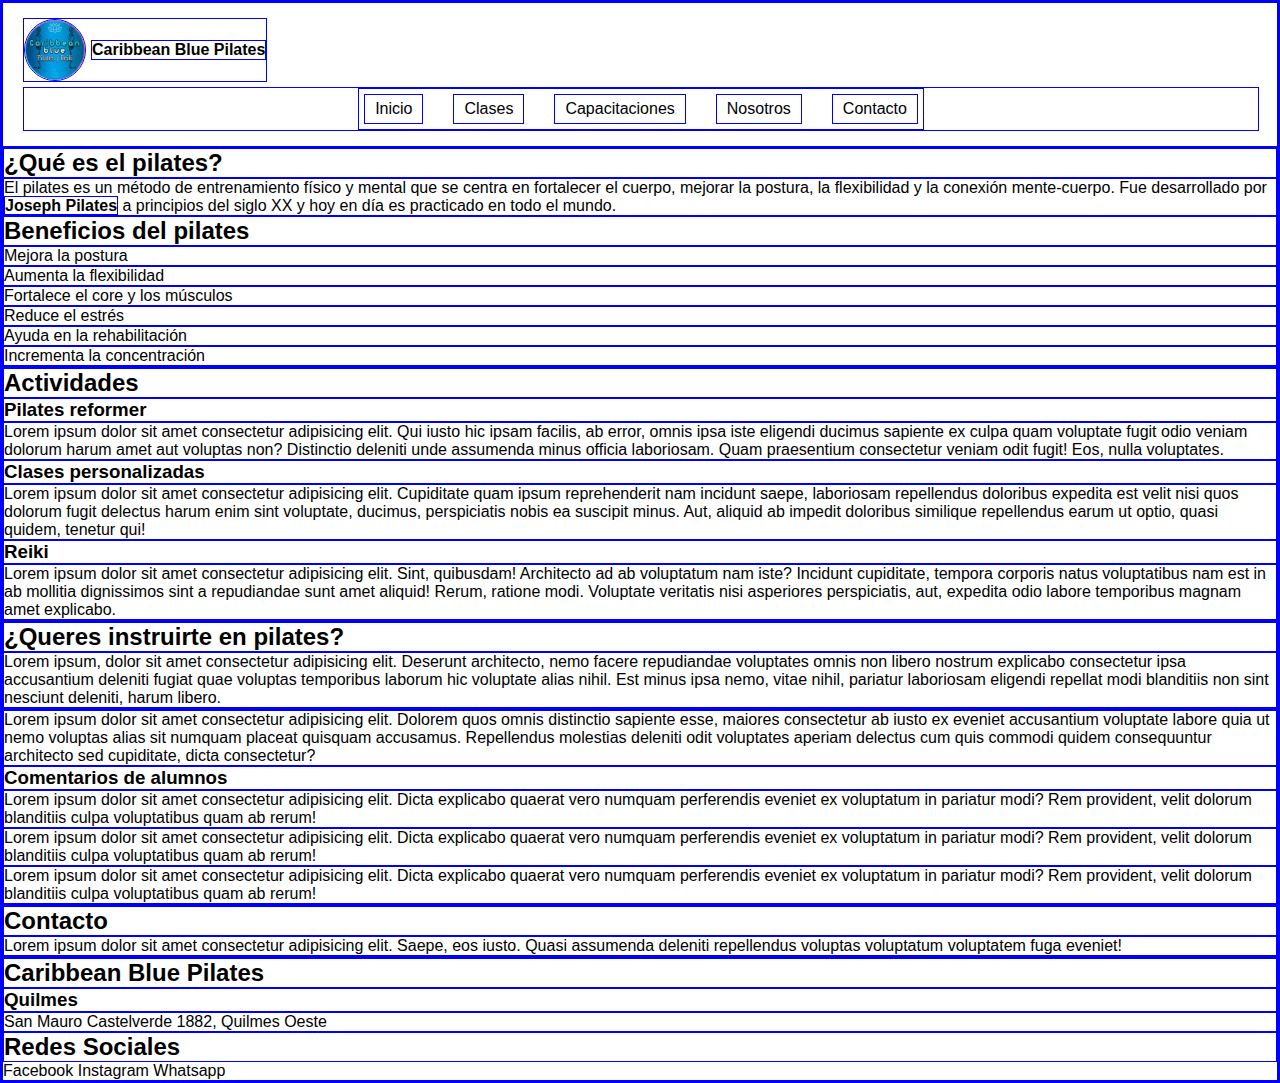
<file: Practica para parcial/index.html>
<!DOCTYPE html>
<html lang="es">
<head>
    <meta charset="UTF-8">
    <link rel="stylesheet" href="style.css">
    <meta name="viewport" content="width=device-width, initial-scale=1.0">
    <title>Caribean Blue Pilates</title>
    <link rel="shortcut icon" href="images/Caribbean blue pilates.jpg" type="image/x-icon">
</head>
<body>

    <header>
        <div class="logo">
            <img src="images/Caribbean blue pilates.jpg" alt="Logo Caribbean Blue Pilates">
            <h1>Caribbean Blue Pilates</h1>
        </div>
        
            <nav id="barra-de-navegacion">
                <ul>
                    <li>Inicio</li>
                    <li>Clases</li>
                    <li>Capacitaciones</li>
                    <li>Nosotros</li>
                    <li>Contacto</li>
                </ul>
            </nav>
    </header>

    <section class="Inicio">
        <h2>¿Qué es el pilates?</h2>
        <p>El pilates es un método de entrenamiento físico y mental que se centra en fortalecer el cuerpo, mejorar la postura, la flexibilidad y la conexión mente-cuerpo. Fue desarrollado por <strong>Joseph Pilates</strong> a principios del siglo XX y hoy en día es practicado en todo el mundo.</p>

        <h2>Beneficios del pilates</h2>
        <p>Mejora la postura</p>
        <p>Aumenta la flexibilidad</p>
        <p>Fortalece el core y los músculos</p>
        <p>Reduce el estrés</p>
        <p>Ayuda en la rehabilitación</p>
        <p>Incrementa la concentración</p>
    </section>

    <section class="Clases">
        <h2>Actividades</h2>
        <h3>Pilates reformer</h3>
        <p>Lorem ipsum dolor sit amet consectetur adipisicing elit. Qui iusto hic ipsam facilis, ab error, omnis ipsa iste eligendi ducimus sapiente ex culpa quam voluptate fugit odio veniam dolorum harum amet aut voluptas non? Distinctio deleniti unde assumenda minus officia laboriosam. Quam praesentium consectetur veniam odit fugit! Eos, nulla voluptates.</p>
        <h3>Clases personalizadas</h3>
        <p>Lorem ipsum dolor sit amet consectetur adipisicing elit. Cupiditate quam ipsum reprehenderit nam incidunt saepe, laboriosam repellendus doloribus expedita est velit nisi quos dolorum fugit delectus harum enim sint voluptate, ducimus, perspiciatis nobis ea suscipit minus. Aut, aliquid ab impedit doloribus similique repellendus earum ut optio, quasi quidem, tenetur qui!</p>
        <h3>Reiki</h3>
        <p>Lorem ipsum dolor sit amet consectetur adipisicing elit. Sint, quibusdam! Architecto ad ab voluptatum nam iste? Incidunt cupiditate, tempora corporis natus voluptatibus nam est in ab mollitia dignissimos sint a repudiandae sunt amet aliquid! Rerum, ratione modi. Voluptate veritatis nisi asperiores perspiciatis, aut, expedita odio labore temporibus magnam amet explicabo.</p>
    </section>

    <section class="Capacitaciones">
        <h2>¿Queres instruirte en pilates?</h2>
        <p>Lorem ipsum, dolor sit amet consectetur adipisicing elit. Deserunt architecto, nemo facere repudiandae voluptates omnis non libero nostrum explicabo consectetur ipsa accusantium deleniti fugiat quae voluptas temporibus laborum hic voluptate alias nihil. Est minus ipsa nemo, vitae nihil, pariatur laboriosam eligendi repellat modi blanditiis non sint nesciunt deleniti, harum libero.</p>
    </section>

    <section class="Nosotros">
        <p>Lorem ipsum dolor sit amet consectetur adipisicing elit. Dolorem quos omnis distinctio sapiente esse, maiores consectetur ab iusto ex eveniet accusantium voluptate labore quia ut nemo voluptas alias sit numquam placeat quisquam accusamus. Repellendus molestias deleniti odit voluptates aperiam delectus cum quis commodi quidem consequuntur architecto sed cupiditate, dicta consectetur?</p>

        <h3>Comentarios de alumnos</h3>
        <p>Lorem ipsum dolor sit amet consectetur adipisicing elit. Dicta explicabo quaerat vero numquam perferendis eveniet ex voluptatum in pariatur modi? Rem provident, velit dolorum blanditiis culpa voluptatibus quam ab rerum!</p>
        <p>Lorem ipsum dolor sit amet consectetur adipisicing elit. Dicta explicabo quaerat vero numquam perferendis eveniet ex voluptatum in pariatur modi? Rem provident, velit dolorum blanditiis culpa voluptatibus quam ab rerum!</p>
        <p>Lorem ipsum dolor sit amet consectetur adipisicing elit. Dicta explicabo quaerat vero numquam perferendis eveniet ex voluptatum in pariatur modi? Rem provident, velit dolorum blanditiis culpa voluptatibus quam ab rerum!</p>
    </section>

    <section class="Contacto">
        <h2>Contacto</h2>
        <p>Lorem ipsum dolor sit amet consectetur adipisicing elit. Saepe, eos iusto. Quasi assumenda deleniti repellendus voluptas voluptatum voluptatem fuga eveniet!</p>


    </section>


    <footer>
        <h2>Caribbean Blue Pilates</h2>
        <h3>Quilmes</h3>
        <p>San Mauro Castelverde 1882, Quilmes Oeste</p>

        <h2>Redes Sociales</h2>
        Facebook
        Instagram
        Whatsapp
    </footer>

</body>
</html>
</file>
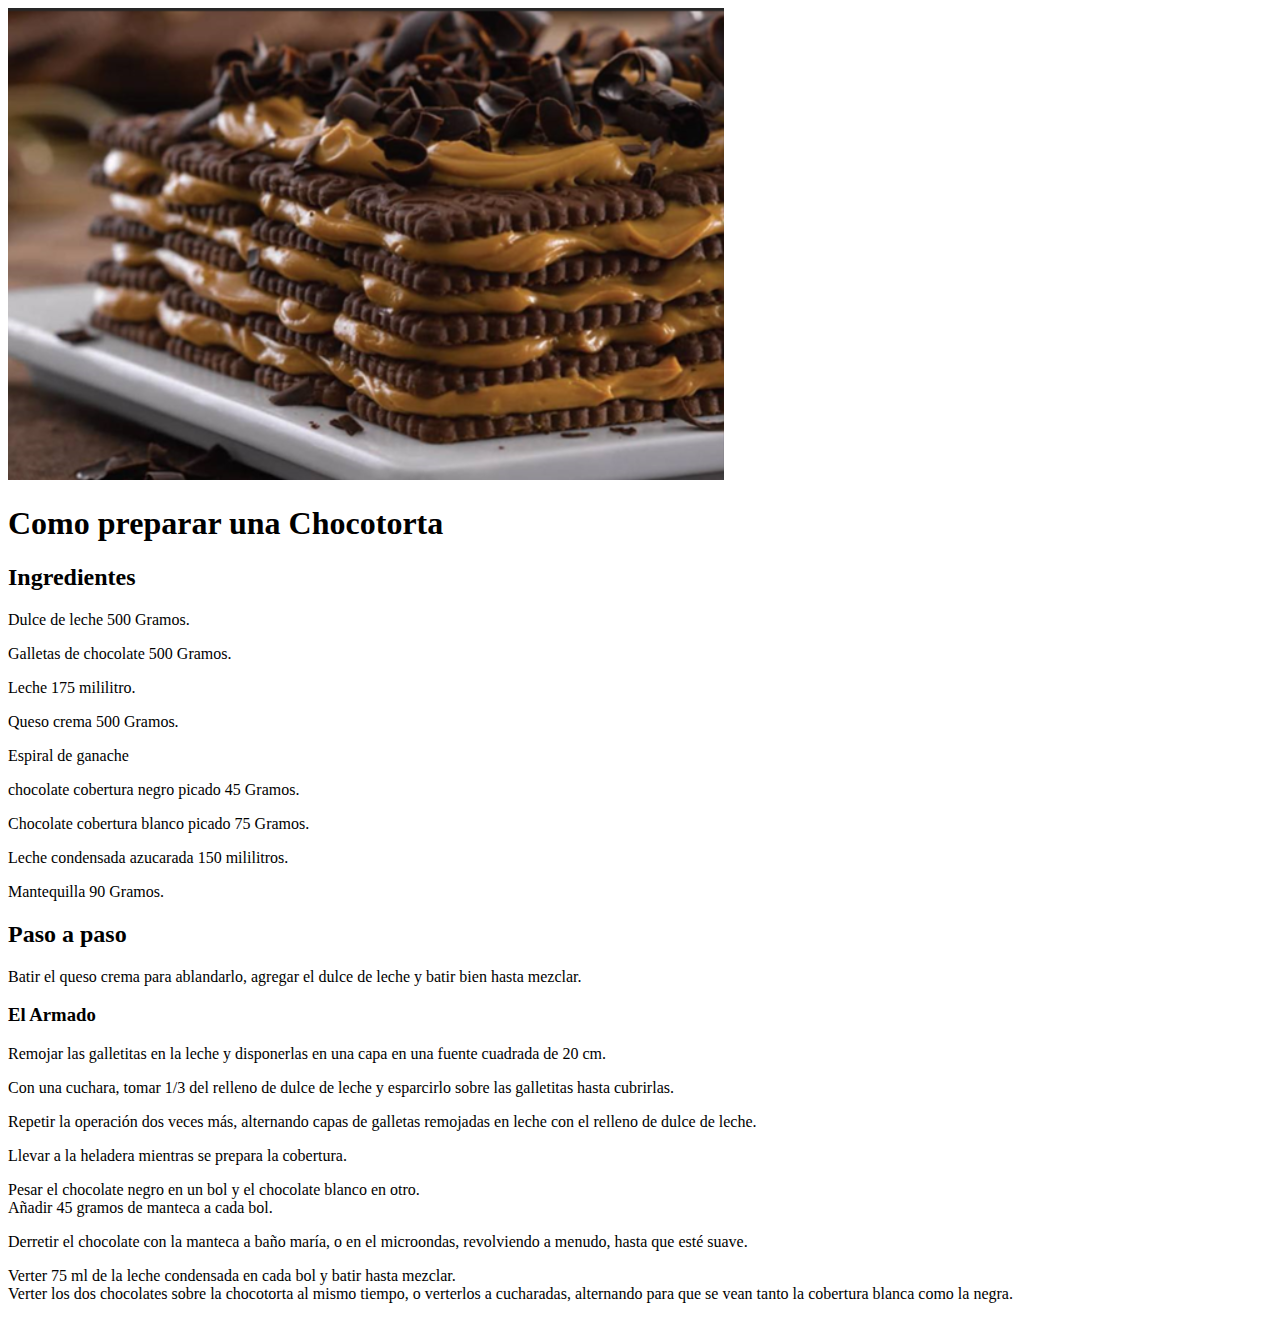
<file: Clase2-14-08-25/Actividad_1_Chocotorta.html>
<!DOCTYPE html>
<html lang="es">
<head>
    <meta charset="UTF-8">
    <meta name="viewport" content="width=device-width, initial-scale=1.0">
    <title>Chocotorta</title>
</head>
<body>
    <div>
        <img src="/Clase2-14-08-25/images/chocotorta.png" alt="Chocotorta">
    </div>

    <h1>Como preparar una Chocotorta</h1>

    <h2>Ingredientes</h2>
    <p>Dulce de leche 500 Gramos.</p>
    <p>Galletas de chocolate 500 Gramos.</p>
    <p>Leche 175 mililitro.</p>
    <p>Queso crema 500 Gramos.</p>
    <p>Espiral de ganache</p>
    <p>chocolate cobertura negro picado 45 Gramos.</p>
    <p>Chocolate cobertura blanco picado 75 Gramos.</p>
    <p>Leche condensada azucarada 150 mililitros.</p>
    <p>Mantequilla 90 Gramos.</p>

    <h2>Paso a paso</h2>
    <p>Batir el queso crema para ablandarlo, agregar el dulce de leche y batir bien hasta mezclar.</p>

    <h3>El Armado</h3>
    <p>Remojar las galletitas en la leche y disponerlas en una capa en una fuente cuadrada de 20 cm.</p>
    <p>Con una cuchara, tomar 1/3 del relleno de dulce de leche y esparcirlo sobre las galletitas hasta cubrirlas. </p>
    <p>Repetir la operación dos veces más, alternando capas de galletas remojadas en leche con el relleno de dulce de leche.</p>
    <p>Llevar a la heladera mientras se prepara la cobertura.</p>
    <p>Pesar el chocolate negro en un bol y el chocolate blanco en otro. <br>Añadir 45 gramos de manteca a cada bol.</p>
    <p>Derretir el chocolate con la manteca a baño maría, o en el microondas, revolviendo a menudo, hasta que esté suave.</p>
    <p>Verter 75 ml de la leche condensada en cada bol y batir hasta mezclar. <br>Verter los dos chocolates sobre la chocotorta al mismo tiempo, o verterlos a cucharadas, alternando para que se vean tanto la cobertura blanca como la negra. </p>

</body>
</html>
</file>
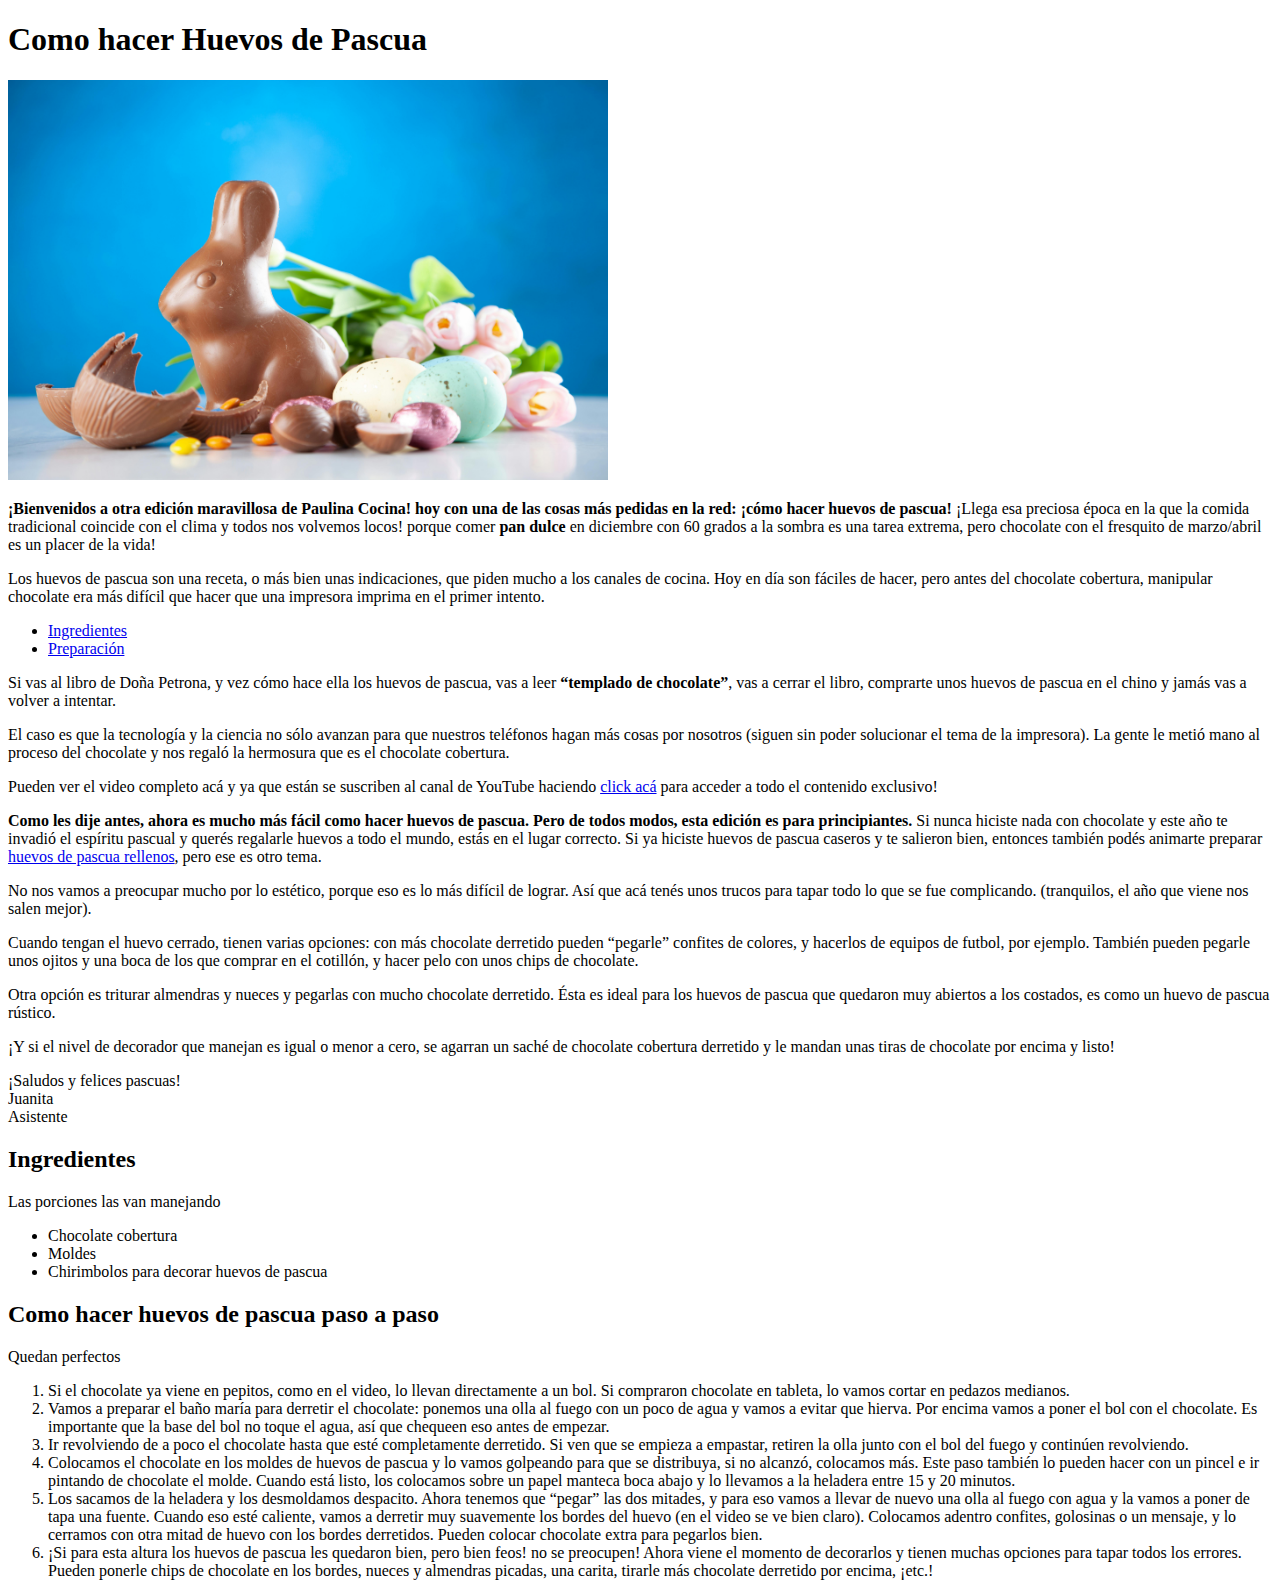
<file: Clase2-14-08-25/Actividad_3_Huevos_de_Pascuas.html>
<!DOCTYPE html>
<html lang="es">
<head>
    <meta charset="UTF-8">
    <meta name="viewport" content="width=device-width, initial-scale=1.0">
    <title>Huevos de Pascua</title>
</head>
<body>
    <h1>Como hacer Huevos de Pascua</h1>

    <img src="/Clase2-14-08-25/images/pascua.jpg" alt="Huevos de pascua" width="600">

    <p><strong>¡Bienvenidos a otra edición maravillosa de Paulina Cocina! hoy con una de las cosas más pedidas en la red: ¡cómo hacer huevos de pascua!</strong> ¡Llega esa preciosa época en la que la comida tradicional coincide con el clima y todos nos volvemos locos! porque comer <strong>pan dulce</strong> en diciembre con 60 grados a la sombra es una tarea extrema, pero chocolate con el fresquito de marzo/abril es un placer de la vida! </p>

    <p>Los huevos de pascua son una receta, o más bien unas indicaciones, que piden mucho a los canales de cocina. Hoy en día son fáciles de hacer, pero antes del chocolate cobertura, manipular chocolate era más difícil que hacer que una impresora imprima en el primer intento.</p>
    
    <ul>
        <li><a href="#Ingredientes">Ingredientes</a></li>
        <li><a href="#Preparación">Preparación</a></li>
    </ul>

    <p>Si vas al libro de Doña Petrona, y vez cómo hace ella los huevos de pascua, vas a leer <strong>“templado de chocolate”</strong>, vas a cerrar el libro, comprarte unos huevos de pascua en el chino y jamás vas a volver a intentar.</p>

    <p>El caso es que la tecnología y la ciencia no sólo avanzan para que nuestros teléfonos hagan más cosas por nosotros (siguen sin poder solucionar el tema de la impresora). La gente le metió mano al proceso del chocolate y nos regaló la hermosura que es el chocolate cobertura.</p> 
    <p>Pueden ver el video completo acá y ya que están se suscriben al canal de YouTube haciendo <a href="https://www.youtube.com/user/paulinacocina" target="_blank">click acá</a> para acceder a todo el contenido exclusivo! </p>

    <p><strong>Como les dije antes, ahora es mucho más fácil como hacer huevos de pascua. Pero de todos modos, esta edición es para principiantes.</strong> Si nunca hiciste nada con chocolate y este año te invadió el espíritu pascual y querés regalarle huevos a todo el mundo, estás en el lugar correcto. Si ya hiciste huevos de pascua caseros y te salieron bien, entonces también podés animarte preparar <a href="https://www.paulinacocina.net/huevos-rellenos/24971" target="_blank">huevos de pascua rellenos</a>, pero ese es otro tema. </p>

    <p>No nos vamos a preocupar mucho por lo estético, porque eso es lo más difícil de lograr. Así que acá tenés unos trucos para tapar todo lo que se fue complicando. (tranquilos, el año que viene nos salen mejor).</p> 

    <p>Cuando tengan el huevo cerrado, tienen varias opciones: con más chocolate derretido pueden “pegarle” confites de colores, y hacerlos de equipos de futbol, por ejemplo. También pueden pegarle unos ojitos y una boca de los que comprar en el cotillón, y hacer pelo con unos chips de chocolate.</p> 

    <p>Otra opción es triturar almendras y nueces y pegarlas con mucho chocolate derretido. Ésta es ideal para los huevos de pascua que quedaron muy abiertos a los costados, es como un huevo de pascua rústico.</p> 

    <p>¡Y si el nivel de decorador que manejan es igual o menor a cero, se agarran un saché de chocolate cobertura derretido y le mandan unas tiras de chocolate por encima y listo!</p> 

    <p>
    ¡Saludos y felices pascuas! <br>
    Juanita <br>
    Asistente
    </p> 

    <h2 id="Ingredientes">Ingredientes</h2>

    <p>Las porciones las van manejando</p>

    <ul>
        <li>Chocolate cobertura</li>
        <li>Moldes</li>
        <li>Chirimbolos para decorar huevos de pascua</li>
    </ul>

    <h2 id="Preparación">Como hacer huevos de pascua paso a paso</h2>

    <p>Quedan perfectos</p>

    <ol>
        <li>Si el chocolate ya viene en pepitos, como en el video, lo llevan directamente a un bol. Si compraron chocolate en tableta, lo vamos cortar en pedazos medianos.</li>
        <li>Vamos a preparar el baño maría para derretir el chocolate: ponemos una olla al fuego con un poco de agua y vamos a evitar que hierva. Por encima vamos a poner el bol con el chocolate. Es importante que la base del bol no toque el agua, así que chequeen eso antes de empezar. </li>
        <li>Ir revolviendo de a poco el chocolate hasta que esté completamente derretido. Si ven que se empieza a empastar, retiren la olla junto con el bol del fuego y continúen revolviendo. </li>
        <li>Colocamos el chocolate en los moldes de huevos de pascua y lo vamos golpeando para que se distribuya, si no alcanzó, colocamos más. Este paso también lo pueden hacer con un pincel e ir pintando de chocolate el molde. Cuando está listo, los colocamos sobre un papel manteca boca abajo y lo llevamos a la heladera entre 15 y 20 minutos.</li>
        <li>Los sacamos de la heladera y los desmoldamos despacito. Ahora tenemos que “pegar” las dos mitades, y para eso vamos a llevar de nuevo una olla al fuego con agua y la vamos a poner de tapa una fuente. Cuando eso esté caliente, vamos a derretir muy suavemente los bordes del huevo (en el video se ve bien claro). Colocamos adentro confites, golosinas o un mensaje, y lo cerramos con otra mitad de huevo con los bordes derretidos. Pueden colocar chocolate extra para pegarlos bien.</li>
        <li>¡Si para esta altura los huevos de pascua les quedaron bien, pero bien feos! no se preocupen! Ahora viene el momento de decorarlos y tienen muchas opciones para tapar todos los errores. Pueden ponerle chips de chocolate en los bordes, nueces y almendras picadas, una carita, tirarle más chocolate derretido por encima, ¡etc.!</li>
    </ol>

</body>
</html>
</file>
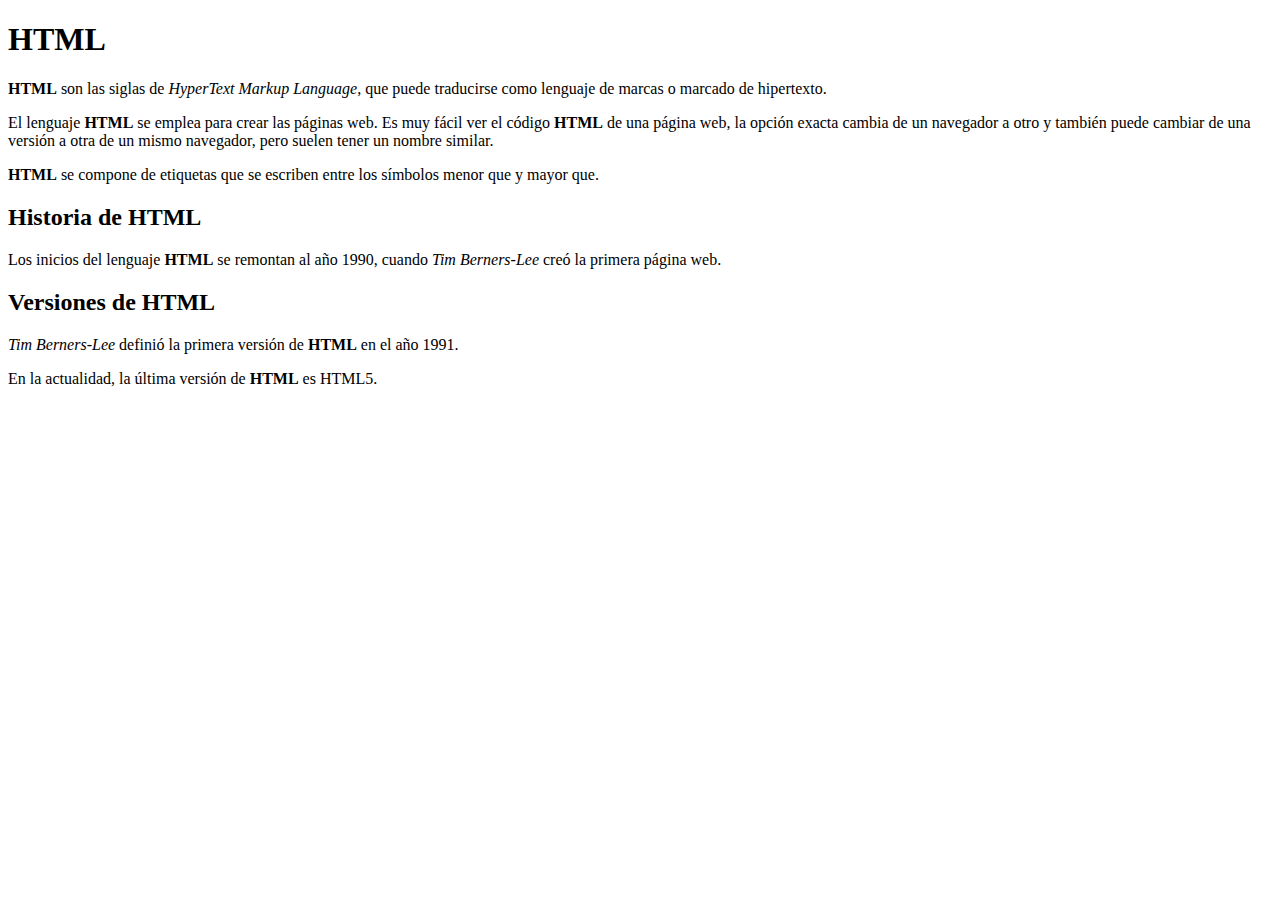
<file: Clase2-14-08-25/Ejercicio1_.html>
<!DOCTYPE html>
<html lang="en">
<head>
    <meta charset="UTF-8">
    <meta name="viewport" content="width=device-width, initial-scale=1.0">
    <title>HTML</title>
</head>
<body>
    <h1><strong>HTML</strong></h1>
    <p><strong>HTML</strong> son las siglas de <em>HyperText Markup Language</em>, que puede traducirse como lenguaje de marcas o marcado de hipertexto. </p> 


    <p>El lenguaje <strong>HTML</strong> se emplea para crear las páginas web. Es muy fácil ver el código <strong>HTML</strong> de una página web, la opción exacta cambia de un navegador a otro y también puede cambiar de una versión a otra de un mismo navegador, pero suelen tener un nombre similar. </p> 

 
    <p><strong>HTML</strong> se compone de etiquetas que se escriben entre los símbolos menor que y mayor que.</p> 

    <h2>Historia de <strong>HTML</strong></h2>

    <p>Los inicios del lenguaje <strong>HTML</strong> se remontan al año 1990, cuando <em>Tim Berners-Lee</em> creó la primera página web.</p> 

    <h2>Versiones de <strong>HTML</strong></h2>

    <p><em>Tim Berners-Lee</em> definió la primera versión de <strong>HTML</strong> en el año 1991.</p>

    <p>En la actualidad, la última versión de <strong>HTML</strong> es HTML5.</p>
</body>
</html>
</file>
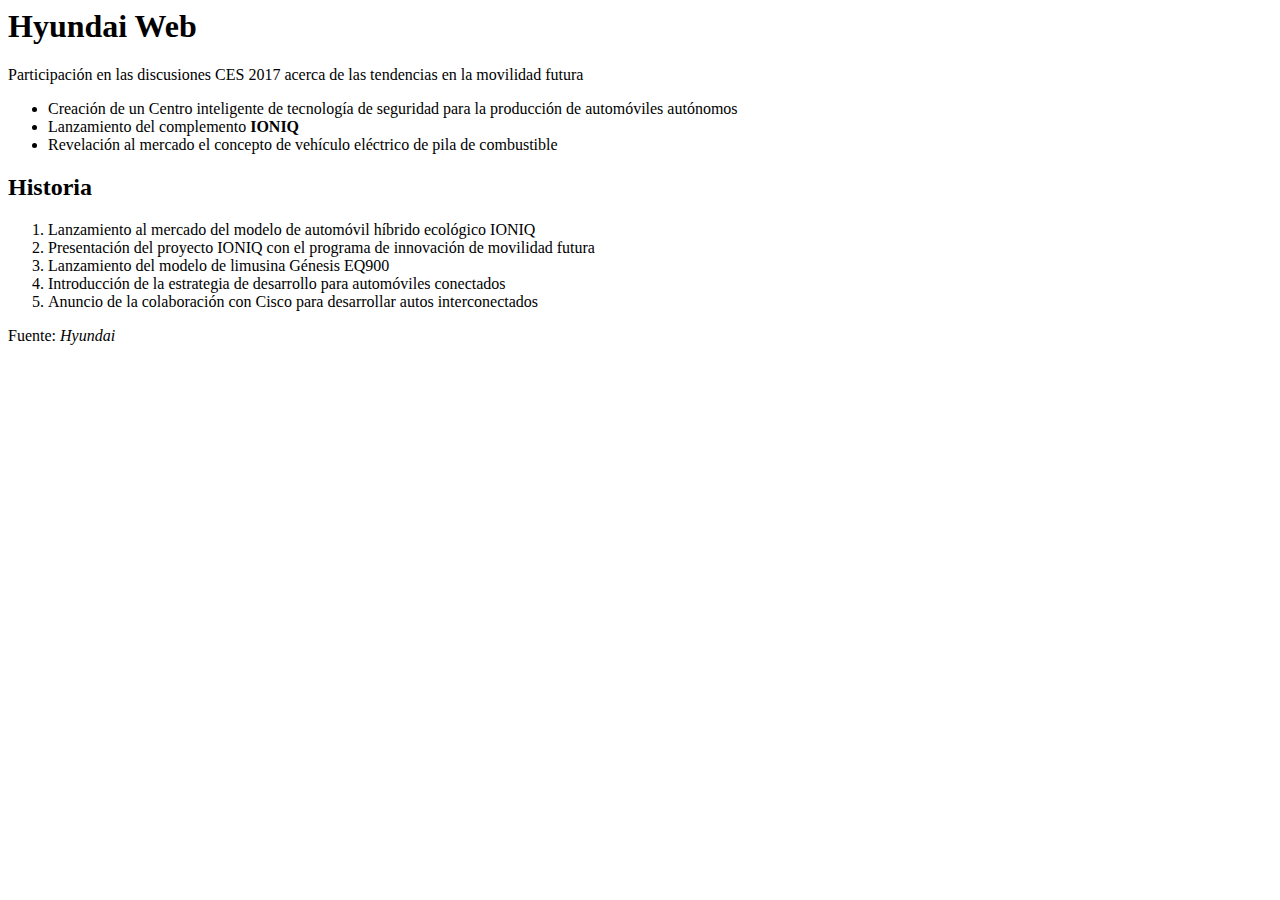
<file: Clase2-14-08-25/Ejercicio2.html>
<html lang=es>
<head>
<title>Hyundai</title>
</head>
<body>
    
    <h1>Hyundai Web</h1>

    <p>Participación en las discusiones CES 2017 acerca de las tendencias en la movilidad futura 
        <ul>
            <li>Creación de un Centro inteligente de tecnología de seguridad para la producción de automóviles autónomos</li>
            <li>Lanzamiento del complemento <strong>IONIQ</strong></li>
            <li>Revelación al mercado el concepto de vehículo eléctrico de pila de combustible</li>
        </ul>
    
    <h2>Historia</h2>

    <ol>
        <li>Lanzamiento al mercado del modelo de automóvil híbrido ecológico IONIQ</li>
        <li>Presentación del proyecto IONIQ con el programa de innovación de movilidad futura</li>
        <li>Lanzamiento del modelo de limusina Génesis EQ900</li>
        <li>Introducción de la estrategia de desarrollo para automóviles conectados</li>
        <li>Anuncio de la colaboración con Cisco para desarrollar autos interconectados</li>
    </ol>

    <p>Fuente: <em>Hyundai</em></p>

</html>
</file>
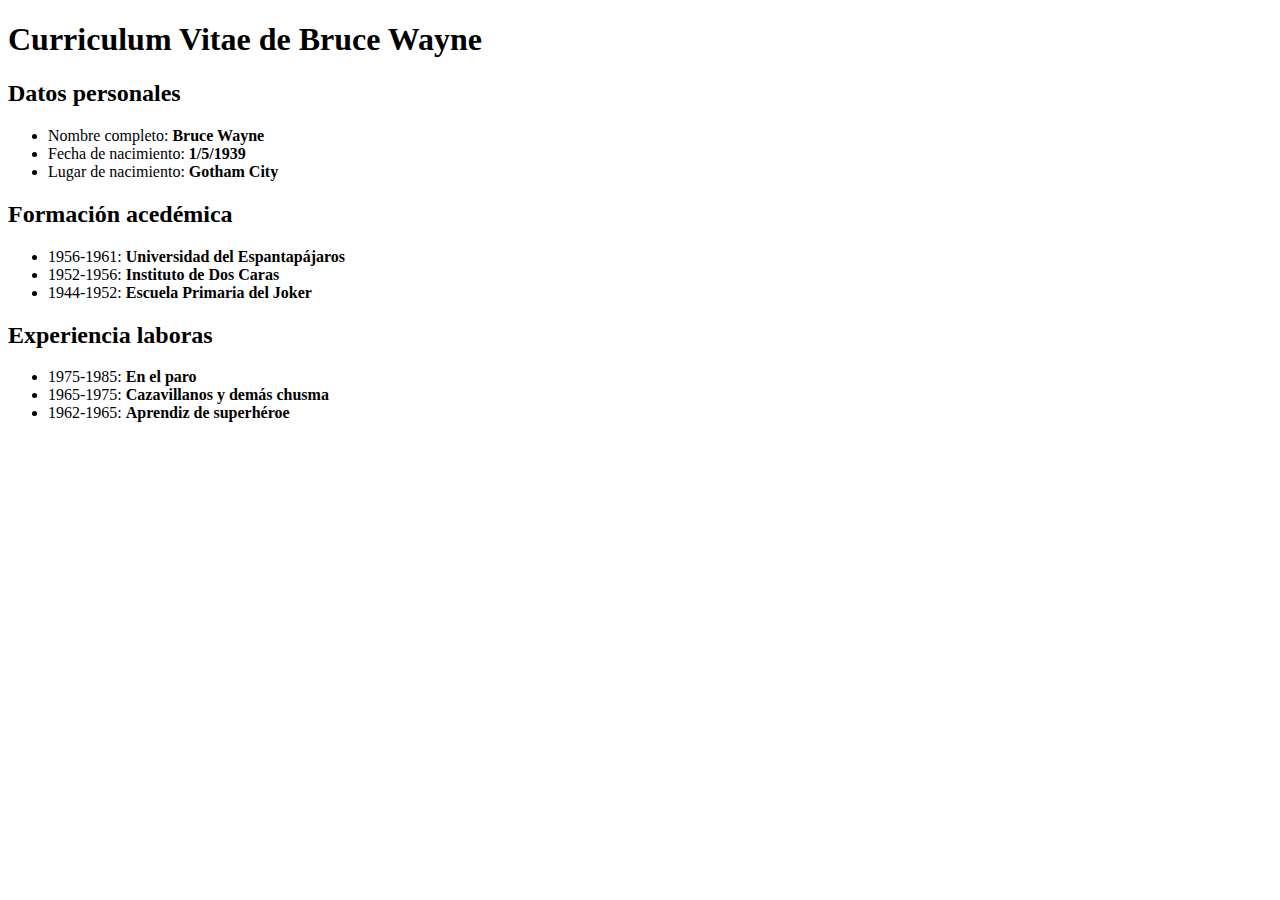
<file: Clase2-14-08-25/Ejercicio3_listas.html>
<!DOCTYPE html>
<html lang="en">
<head>
    <meta charset="UTF-8">
    <meta name="viewport" content="width=device-width, initial-scale=1.0">
    <title>Curriculum Vitae BW</title>
</head>
<body>
    <h1>Curriculum Vitae de Bruce Wayne</h1>

    <h2>Datos personales</h2>

    <ul>
        <li>Nombre completo: <strong>Bruce Wayne</strong></li>
        <li>Fecha de nacimiento: <strong>1/5/1939</strong></li>
        <li>Lugar de nacimiento: <strong>Gotham City</strong></li>
    </ul>

    <h2>Formación acedémica</h2>
    
    <ul>
        <li>1956-1961: <strong>Universidad del Espantapájaros</strong></li>
        <li>1952-1956: <strong>Instituto de Dos Caras</strong></li>
        <li>1944-1952: <strong>Escuela Primaria del Joker</strong></li>
    </ul>

    <h2>Experiencia laboras</h2>

    <ul>
        <li>1975-1985: <strong>En el paro</strong></li>
        <li>1965-1975: <strong>Cazavillanos y demás chusma</strong></li>
        <li>1962-1965: <strong>Aprendiz de superhéroe</strong></li>
    </ul>
</body>
</html>
</file>
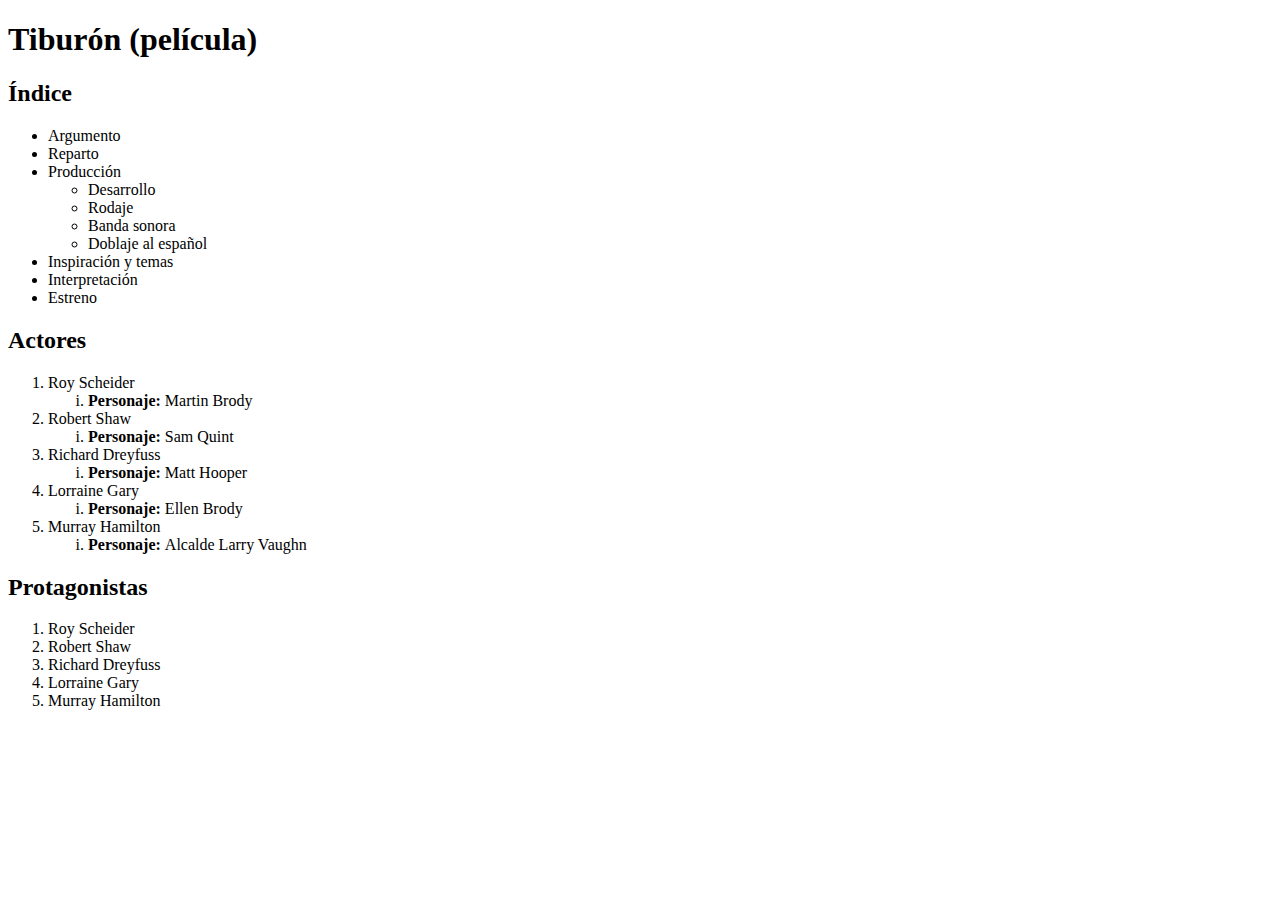
<file: Clase2-14-08-25/Ejercicio4_listas.html>
<!DOCTYPE html>
<html lang="es">
<head>
    <meta charset="UTF-8">
    <meta name="viewport" content="width=device-width, initial-scale=1.0">
    <title>Tiburón</title>
</head>
<body>
    <h1>Tiburón (película)</h1>

    <h2>Índice</h2>
    <ul>
        <li>Argumento</li>
        <li>Reparto</li>
        <li>Producción
            <ul>
                <li>Desarrollo</li>
                <li>Rodaje</li>
                <li>Banda sonora</li>
                <li>Doblaje al español</li>
            </ul>
        </li>
        <li>Inspiración y temas</li>
        <li>Interpretación</li>
        <li>Estreno</li>
    </ul>

    <h2>Actores</h2>
    <ol> <!-- No sé como cambiar el "." por ")" en las listas -->
        <li>Roy Scheider
            <ol type="i">
                <li><strong>Personaje:</strong> Martin Brody</li>
            </ol>
        </li>
        <li>Robert Shaw
            <ol type="i">
                <li><strong>Personaje: </strong> Sam Quint</li>
            </ol>
        </li>
        <li>Richard Dreyfuss
            <ol type="i">
                <li><strong>Personaje: </strong> Matt Hooper</li>
            </ol>
        </li>
        <li>Lorraine Gary
            <ol type="i">
                <li><strong>Personaje: </strong> Ellen Brody</li>
            </ol>
        </li>
        <li>Murray Hamilton
            <ol type="i">
                <li><strong>Personaje: </strong> Alcalde Larry Vaughn</li>
            </ol>
        </li>
    </ol>
    
    <h2>Protagonistas</h2>
    <ol>
        <li>Roy Scheider</li>
        <li>Robert Shaw</li>
        <li>Richard Dreyfuss</li>
        <li>Lorraine Gary</li>
        <li>Murray Hamilton</li>
    </ol>
</body>
</html>
</file>
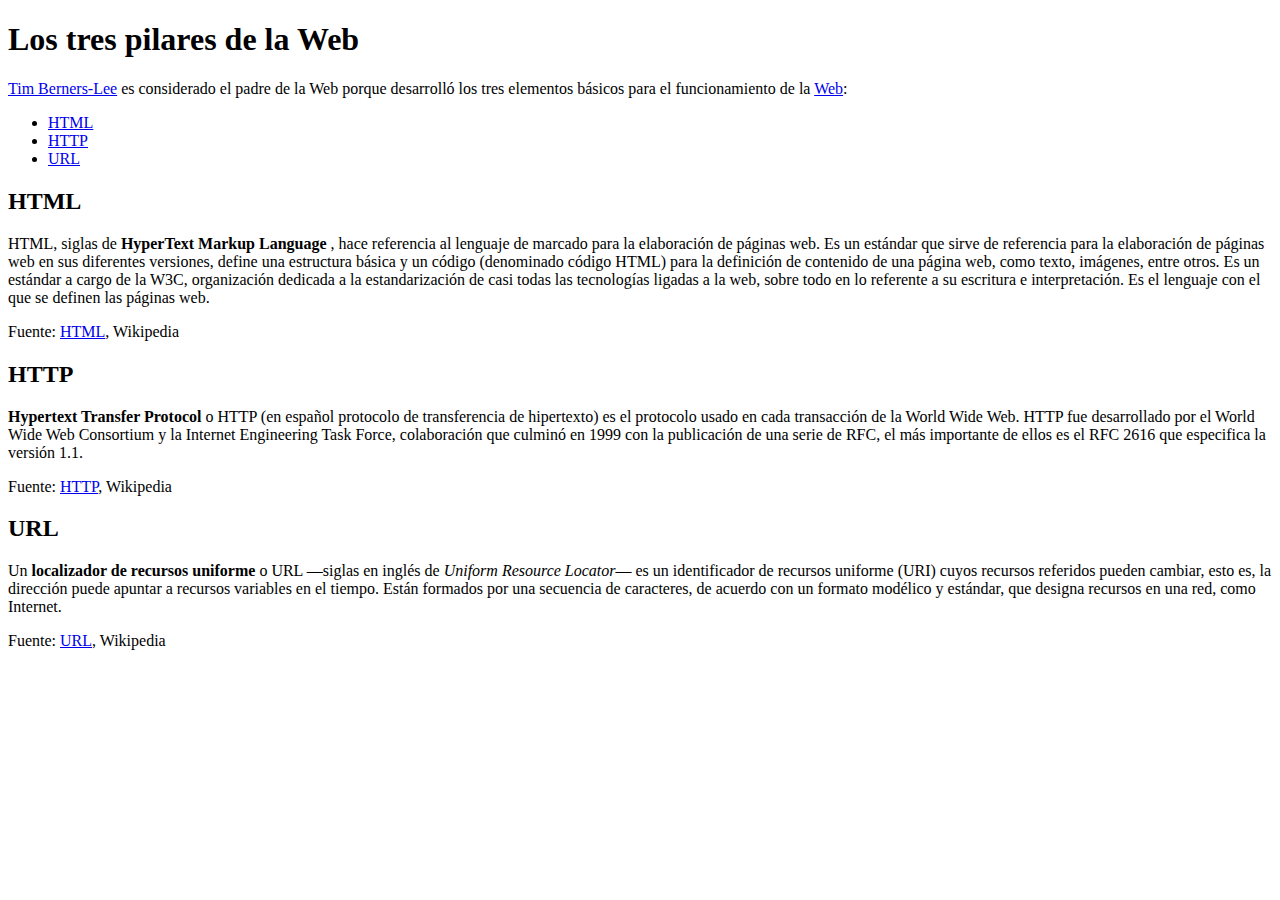
<file: Clase2-14-08-25/Ejercicio5_vinculos.html>
<!DOCTYPE html>
<html lang="es">
<head>
    <meta charset="UTF-8">
    <meta name="viewport" content="width=device-width, initial-scale=1.0">
    <title>Los tres pilares de la Web</title>
</head>
<body>
    <h1>Los tres pilares de la Web</h1>
    <p><a href="http://es.wikipedia.org/wiki/Tim_Berners-Lee">Tim Berners-Lee</a> es considerado el padre de la Web porque desarrolló los tres elementos básicos para el funcionamiento de la <a href="http://es.wikipedia.org/wiki/World_Wide_Web">Web</a>:</p>

    <ul>
        <li><a href="http://es.wikipedia.org/wiki/HTML" target="_blank">HTML</a></li>
        <li><a href="http://es.wikipedia.org/wiki/Hypertext_Transfer_Protocol" target="_blank">HTTP</a></li>
        <li><a href="http://es.wikipedia.org/wiki/Localizador_de_recursos_uniforme" target="_blank">URL</a></li>
    </ul>

    <h2>HTML</h2>
    <p>HTML, siglas de <strong>HyperText Markup Language</strong> , hace referencia al lenguaje de marcado para la elaboración de páginas web. Es un estándar que sirve de referencia para la elaboración de páginas web en sus diferentes versiones, define una estructura básica y un código (denominado código HTML) para la definición de contenido de una página web, como texto, imágenes, entre otros. Es un estándar a cargo de la W3C, organización dedicada a la estandarización de casi todas las tecnologías ligadas a la web, sobre todo en lo referente a su escritura e interpretación. Es el lenguaje con el que se definen las páginas web. </p> 
    <p>Fuente: <a href="http://es.wikipedia.org/wiki/HTML" target="_blank">HTML</a>, Wikipedia</p>

    <h2>HTTP</h2>
    <p><strong>Hypertext Transfer Protocol</strong> o HTTP (en español protocolo de transferencia de hipertexto) es el protocolo usado en cada transacción de la World Wide Web. HTTP fue desarrollado por el World Wide Web Consortium y la Internet Engineering Task Force, colaboración que culminó en 1999 con la publicación de una serie de RFC, el más importante de ellos es el RFC 2616 que especifica la versión 1.1.</p>
    <p>Fuente: <a href="http://es.wikipedia.org/wiki/Hypertext_Transfer_Protocol" target="_blank">HTTP</a>, Wikipedia </p> 

    <h2>URL</h2>
    <p>Un <strong>localizador de recursos uniforme</strong> o URL —siglas en inglés de <em>Uniform Resource Locator</em>— es un identificador de recursos uniforme (URI) cuyos recursos referidos pueden cambiar, esto es, la dirección puede apuntar a recursos variables en el tiempo. Están formados por una secuencia de caracteres, de acuerdo con un formato modélico y estándar, que designa recursos en una red, como Internet.</p>
    <p>Fuente: <a href="http://es.wikipedia.org/wiki/Localizador_de_recursos_uniforme" target="_blank">URL</a>, Wikipedia</p>
</body>
</html>
</file>
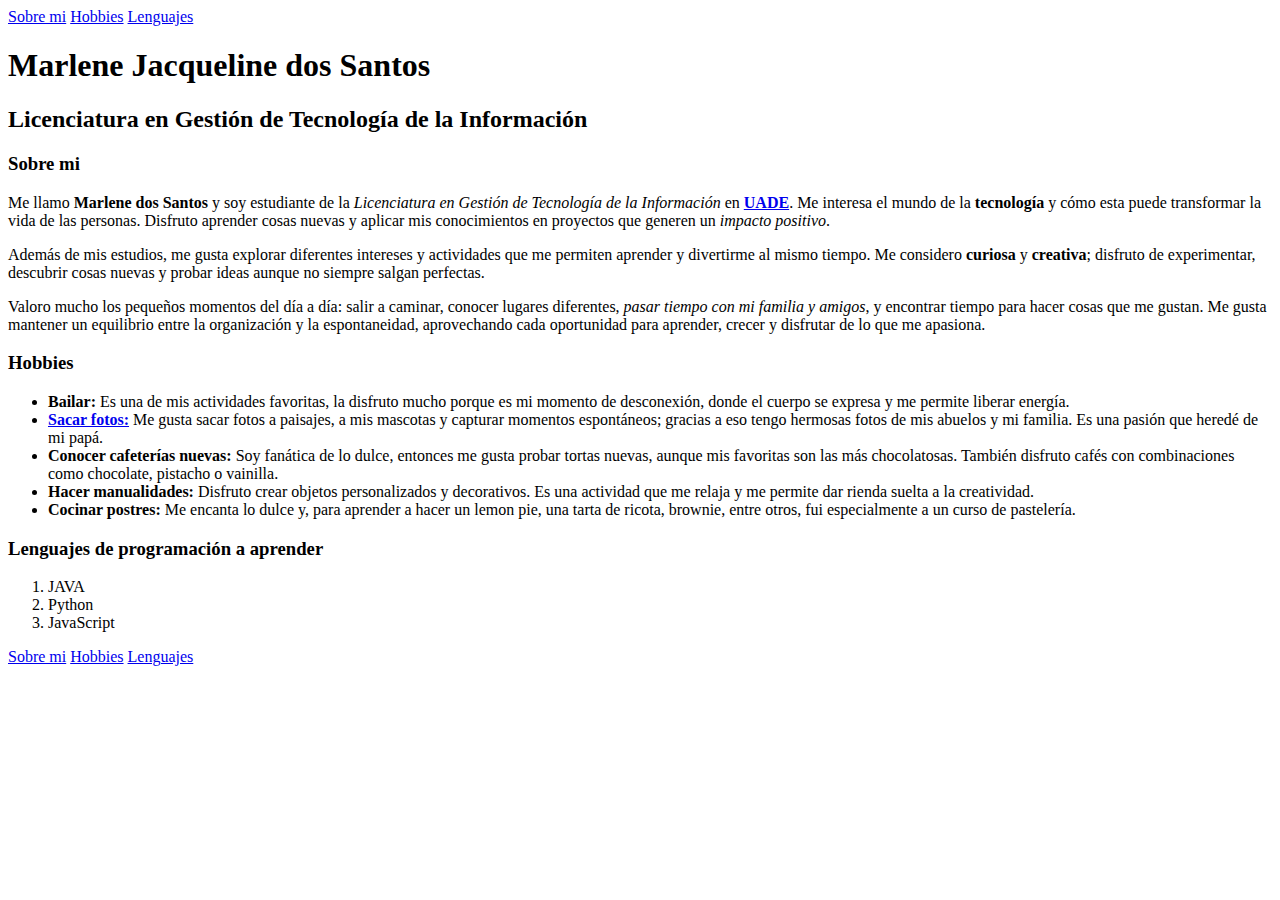
<file: Clase2-14-08-25/Ejercicio6_integracion.html>
<!DOCTYPE html>
<html lang="en">
<head>
    <meta charset="UTF-8">
    <meta name="viewport" content="width=device-width, initial-scale=1.0">
    <title>dos Santos Marlene</title>
</head>
<body>
    <nav>
        <a href="#Sobre-mi">Sobre mi</a>
        <a href="#Hobbies">Hobbies</a>
        <a href="#Lenguajes">Lenguajes</a>
    </nav>
    <h1>Marlene Jacqueline dos Santos</h1>
    <h2>Licenciatura en Gestión de Tecnología de la Información</h2>

    <section id="Sobre-mi">
        <h3>Sobre mi</h3>
        <p>
            Me llamo <strong>Marlene dos Santos</strong> y soy estudiante de la <em>Licenciatura en Gestión de Tecnología de la Información</em> en <strong><a href="https://www.uade.edu.ar/" target="_blank">UADE</a></strong>. Me interesa el mundo de la <strong>tecnología</strong> y cómo esta puede transformar la vida de las personas. Disfruto aprender cosas nuevas y aplicar mis conocimientos en proyectos que generen un <em>impacto positivo</em>.</p>

        <p>
            Además de mis estudios, me gusta explorar diferentes intereses y actividades que me permiten aprender y divertirme al mismo tiempo. Me considero <strong>curiosa</strong> y <strong>creativa</strong>; disfruto de experimentar, descubrir cosas nuevas y probar ideas aunque no siempre salgan perfectas.
        </p> 

        <p>
            Valoro mucho los pequeños momentos del día a día: salir a caminar, conocer lugares diferentes, <em>pasar tiempo con mi familia y amigos</em>, y encontrar tiempo para hacer cosas que me gustan. Me gusta mantener un equilibrio entre la organización y la espontaneidad, aprovechando cada oportunidad para aprender, crecer y disfrutar de lo que me apasiona. 
        </p>
    </section>

    <section id="Hobbies">
        <h3>Hobbies</h3>
        <ul>
            <li><strong>Bailar:</strong> Es una de mis actividades favoritas, la disfruto mucho porque es mi momento de desconexión, donde el cuerpo se expresa y me permite liberar energía.</li>
            <li><a href="https://vsco.co/mar-dossantos/gallery" target="_blank"><strong>Sacar fotos:</strong></a> Me gusta sacar fotos a paisajes, a mis mascotas y capturar momentos espontáneos; gracias a eso tengo hermosas fotos de mis abuelos y mi familia. Es una pasión que heredé de mi papá.</li>
            <li><strong>Conocer cafeterías nuevas:</strong> Soy fanática de lo dulce, entonces me gusta probar tortas nuevas, aunque mis favoritas son las más chocolatosas. También disfruto cafés con combinaciones como chocolate, pistacho o vainilla.</li>
            <li><strong>Hacer manualidades:</strong> Disfruto crear objetos personalizados y decorativos. Es una actividad que me relaja y me permite dar rienda suelta a la creatividad.</li>
            <li><strong>Cocinar postres:</strong> Me encanta lo dulce y, para aprender a hacer un lemon pie, una tarta de ricota, brownie, entre otros, fui especialmente a un curso de pastelería.</li>
        </ul>
    </section>

    <section id="Lenguajes">
        <h3>Lenguajes de programación a aprender</h3>
        <ol>
            <li>JAVA</li>
            <li>Python</li>
            <li>JavaScript</li>
        </ol>
    </section>

    <nav>
        <a href="#Sobre-mi">Sobre mi</a>
        <a href="#Hobbies">Hobbies</a>
        <a href="#Lenguajes">Lenguajes</a>
    </nav>
</body>
</html>
</file>
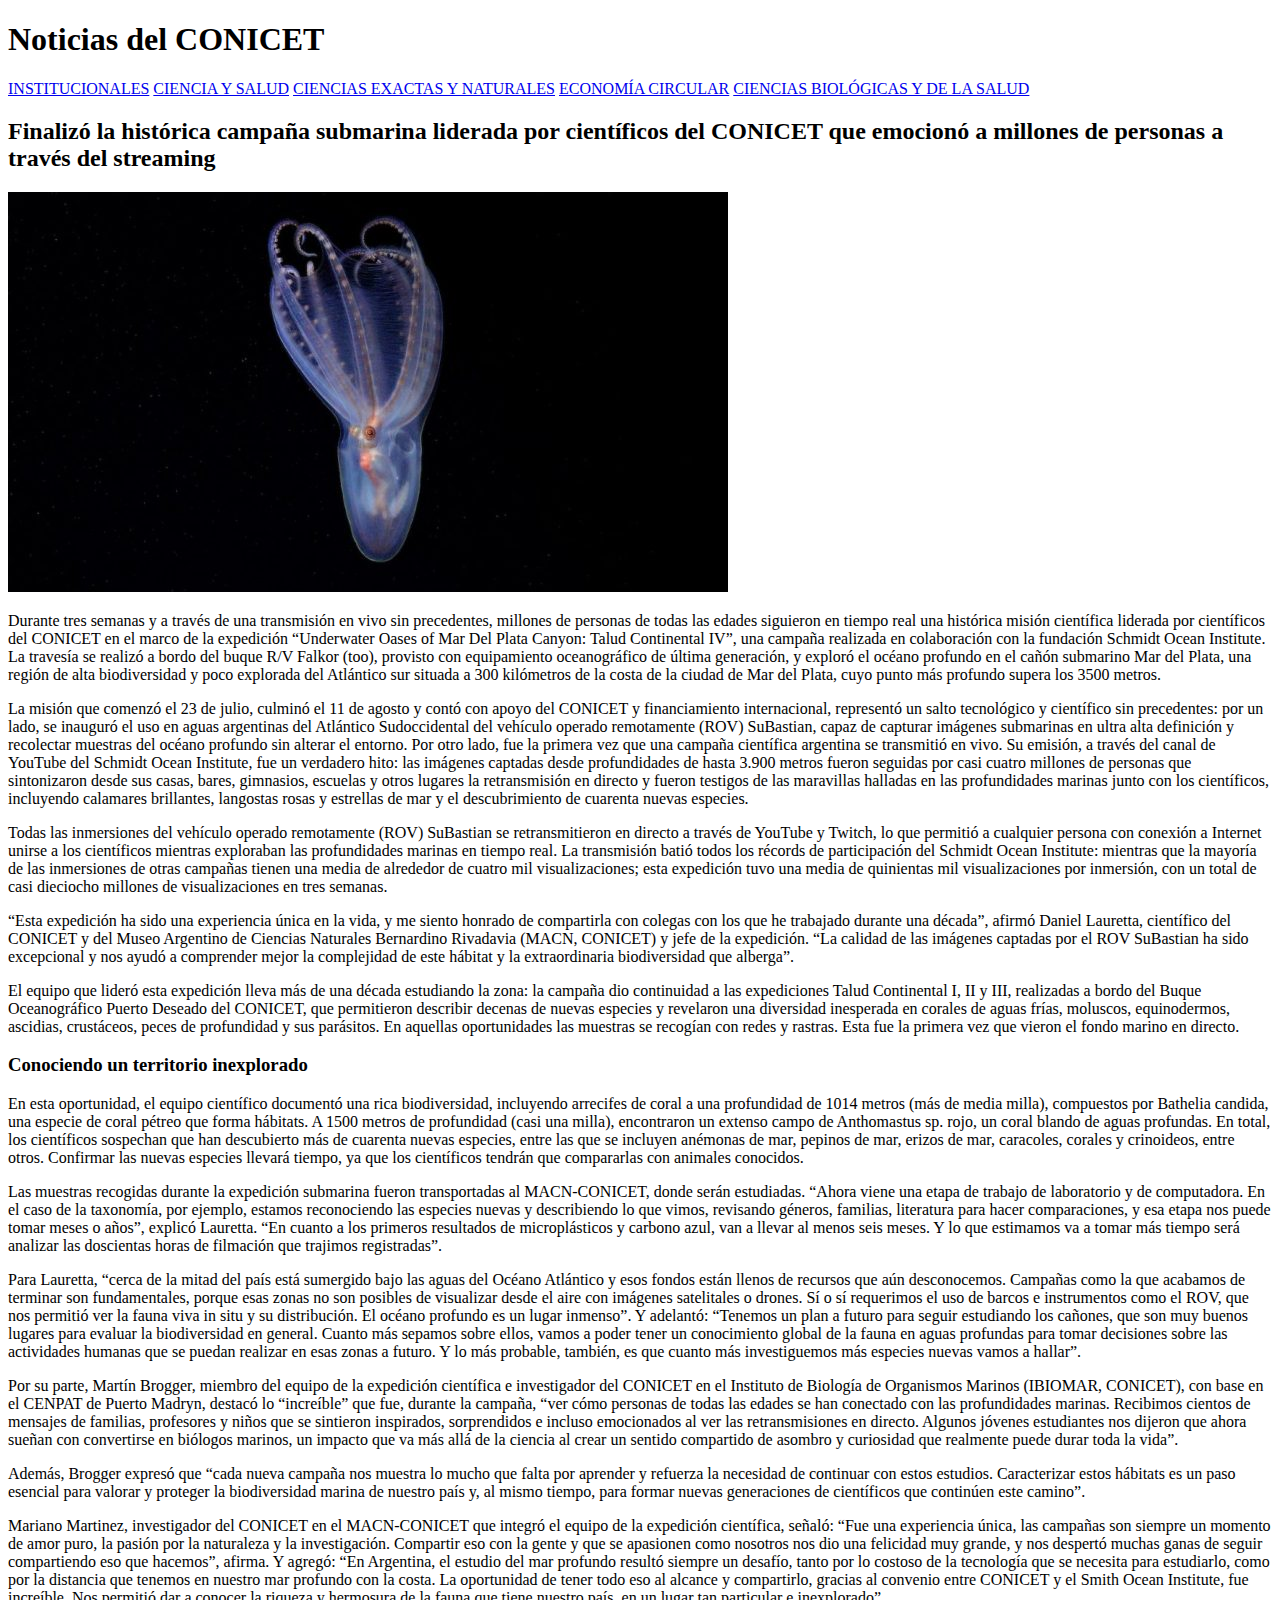
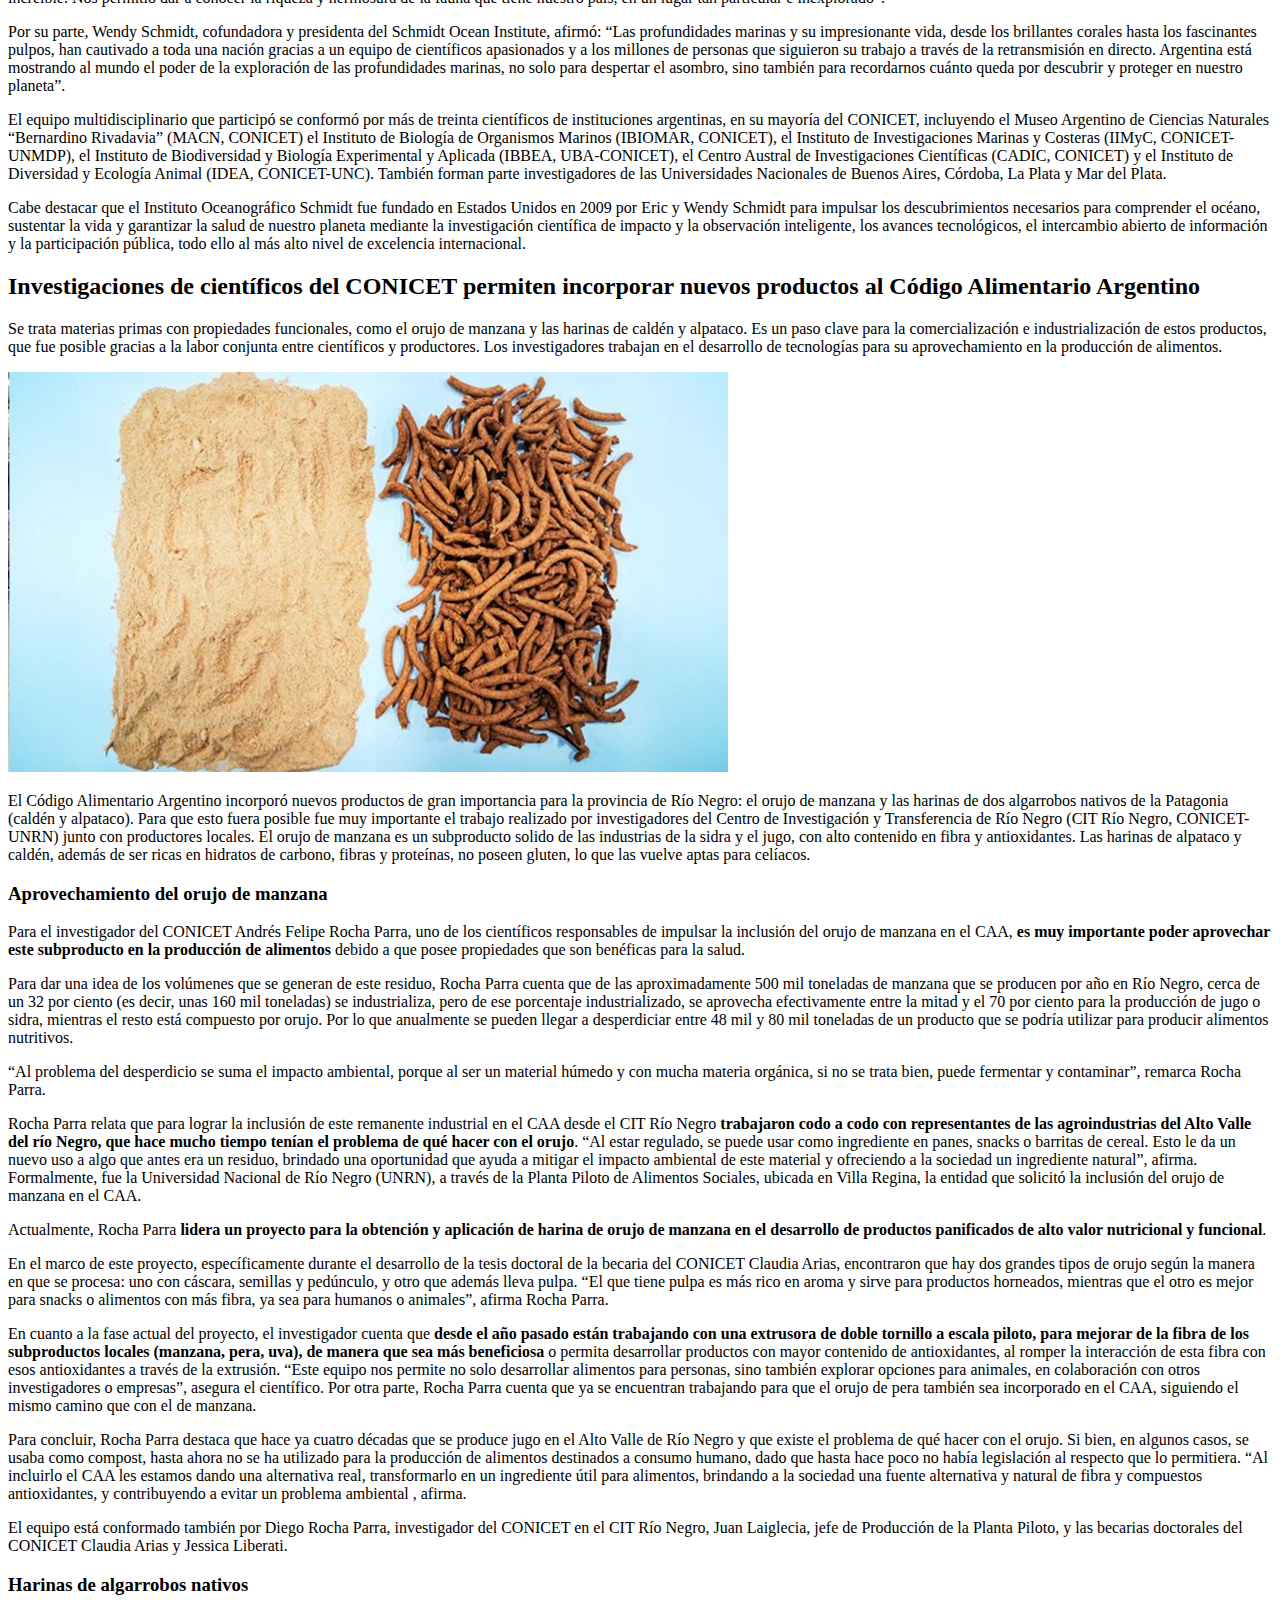
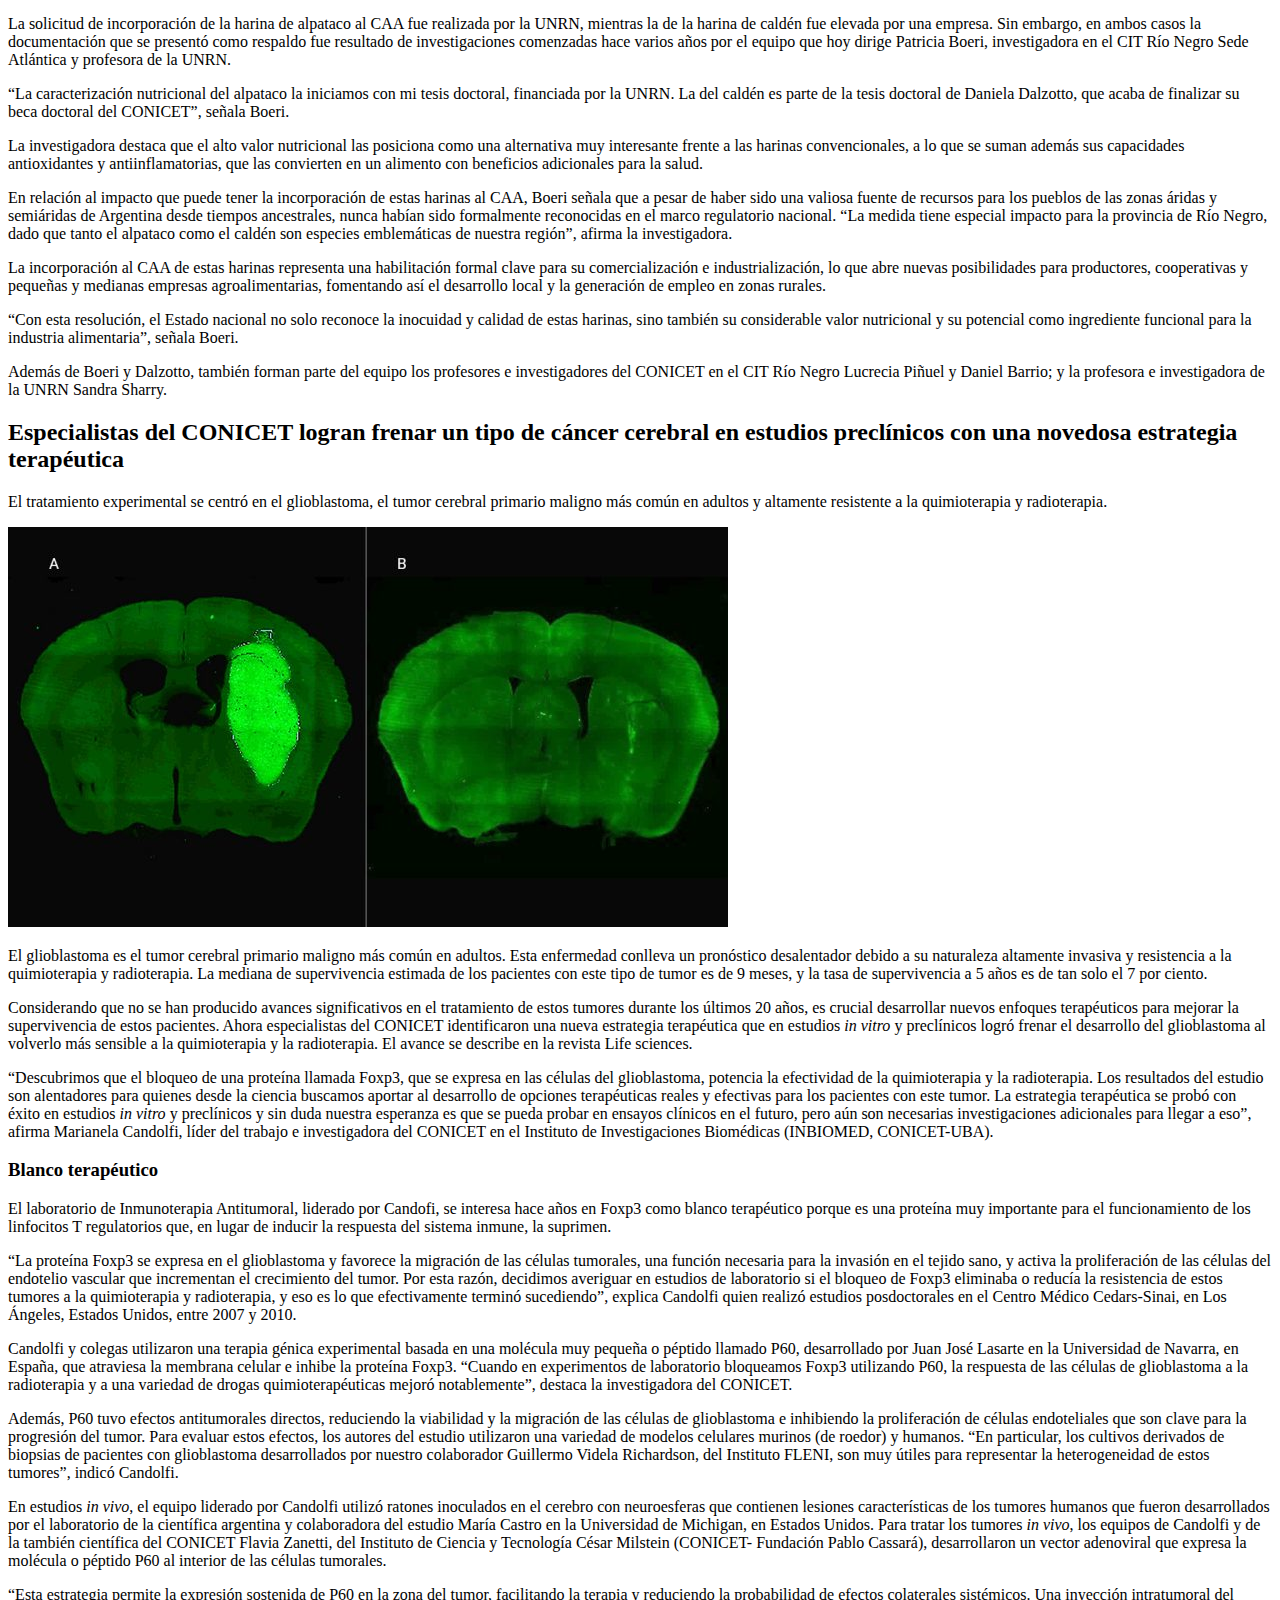
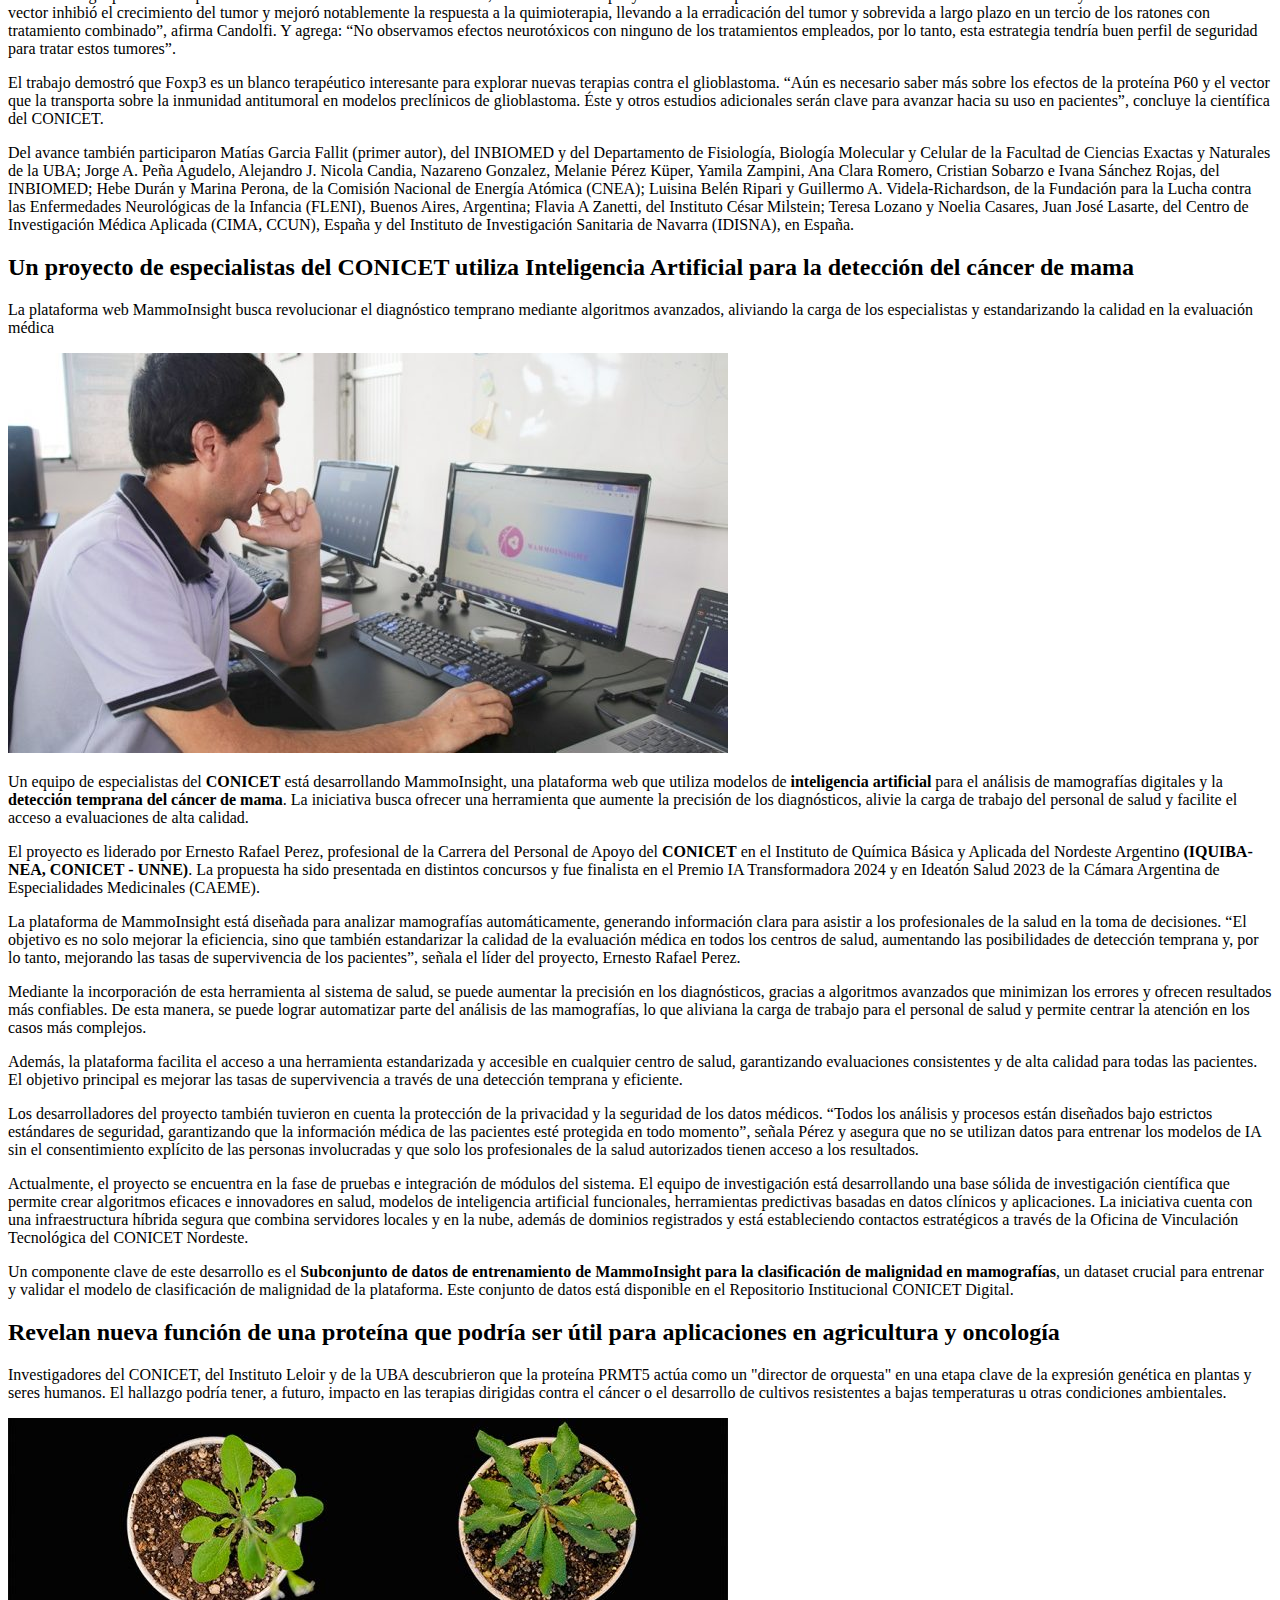
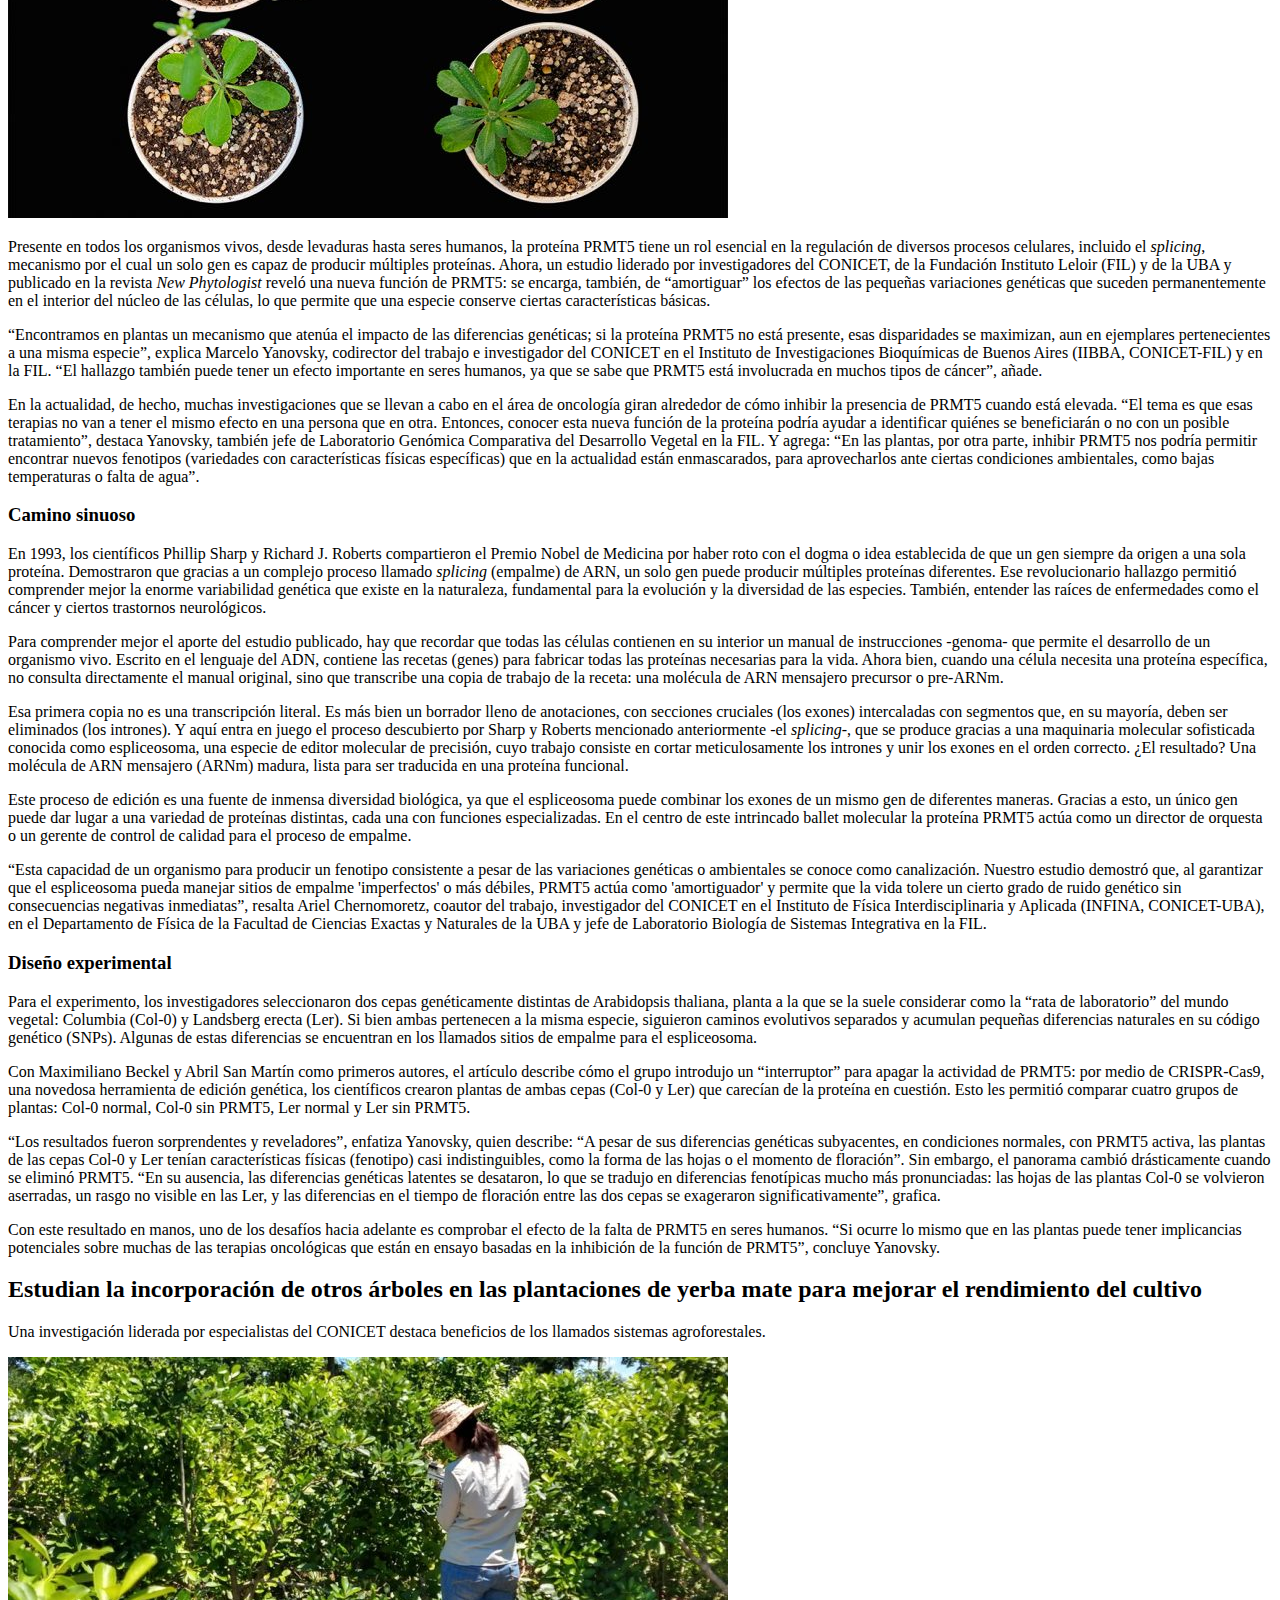
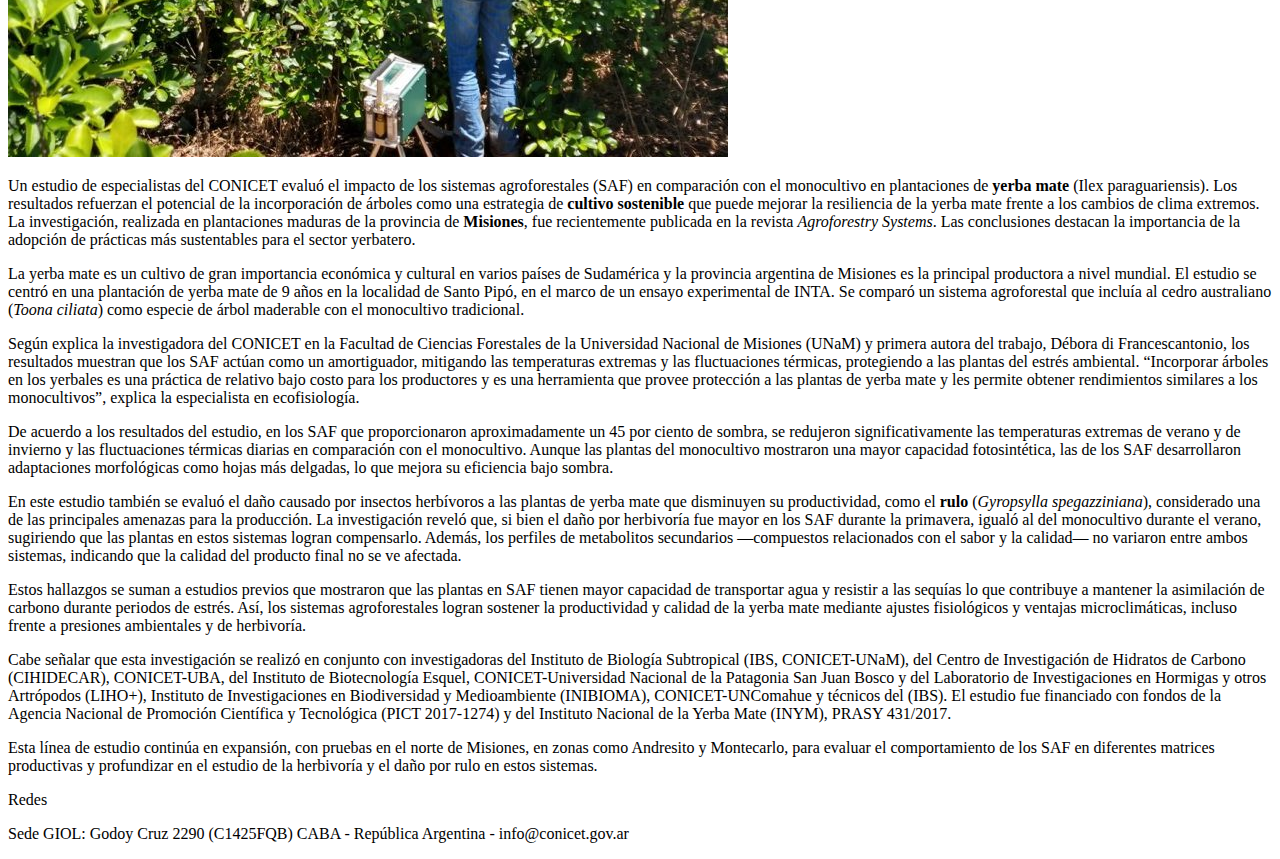
<file: Clase3-21-08-25/Actividad_6_Noticias.html>
<!DOCTYPE html>
<html lang="en">
<head>
    <meta charset="UTF-8">
    <meta name="viewport" content="width=device-width, initial-scale=1.0">
    <title>Noticias</title>
</head>
<body>
    <header>
        <h1>Noticias del CONICET</h1>
        <nav>
            <a href="#INSTITUCIONALES">INSTITUCIONALES</a>
            <a href="#CIENCIA_Y_SALUD">CIENCIA Y SALUD</a>
            <a href="#CIENCIAS_EXACTAS_Y_NATURALES">CIENCIAS EXACTAS Y NATURALES</a>
            <a href="#ECONOMÍA_CIRCULAR">ECONOMÍA CIRCULAR</a>
            <a href="#CIENCIAS_BIOLÓGICAS_Y_DE_LA_SALUD">CIENCIAS BIOLÓGICAS Y DE LA SALUD</a>
            
        </nav>
    </header>

    <main>
        <section id="INSTITUCIONALES">
            <article>
                <h2>Finalizó la histórica campaña submarina liderada por científicos del CONICET que emocionó a millones de personas a través del streaming</h2>
                <img src="/Clase3-21-08-25/noticias/Pulpo telescopio.jpg" alt="Pulpo telescopio (Amphitretus sp.)">
                <p>Durante tres semanas y a través de una transmisión en vivo sin precedentes, millones de personas de todas las edades siguieron en tiempo real una histórica misión científica liderada por científicos del CONICET en el marco de la expedición “Underwater Oases of Mar Del Plata Canyon: Talud Continental IV”, una campaña realizada en colaboración con la fundación Schmidt Ocean Institute. La travesía se realizó a bordo del buque R/V Falkor (too), provisto con equipamiento oceanográfico de última generación, y exploró el océano profundo en el cañón submarino Mar del Plata, una región de alta biodiversidad y poco explorada del Atlántico sur situada a 300 kilómetros de la costa de la ciudad de Mar del Plata, cuyo punto más profundo supera los 3500 metros.</p>
                <p>La misión que comenzó el 23 de julio, culminó el 11 de agosto y contó con apoyo del CONICET y financiamiento internacional, representó un salto tecnológico y científico sin precedentes: por un lado, se inauguró el uso en aguas argentinas del Atlántico Sudoccidental del vehículo operado remotamente (ROV) SuBastian, capaz de capturar imágenes submarinas en ultra alta definición y recolectar muestras del océano profundo sin alterar el entorno. Por otro lado, fue la primera vez que una campaña científica argentina se transmitió en vivo. Su emisión, a través del canal de YouTube del Schmidt Ocean Institute, fue un verdadero hito: las imágenes captadas desde profundidades de hasta 3.900 metros fueron seguidas por casi cuatro millones de personas que sintonizaron desde sus casas, bares, gimnasios, escuelas y otros lugares la retransmisión en directo y fueron testigos de las maravillas halladas en las profundidades marinas junto con los científicos, incluyendo calamares brillantes, langostas rosas y estrellas de mar y el descubrimiento de cuarenta nuevas especies.</p>
                <p>Todas las inmersiones del vehículo operado remotamente (ROV) SuBastian se retransmitieron en directo a través de YouTube y Twitch, lo que permitió a cualquier persona con conexión a Internet unirse a los científicos mientras exploraban las profundidades marinas en tiempo real. La transmisión batió todos los récords de participación del Schmidt Ocean Institute: mientras que la mayoría de las inmersiones de otras campañas tienen una media de alrededor de cuatro mil visualizaciones; esta expedición tuvo una media de quinientas mil visualizaciones por inmersión, con un total de casi dieciocho millones de visualizaciones en tres semanas. </p>
                <p>“Esta expedición ha sido una experiencia única en la vida, y me siento honrado de compartirla con colegas con los que he trabajado durante una década”, afirmó Daniel Lauretta, científico del CONICET y del Museo Argentino de Ciencias Naturales Bernardino Rivadavia (MACN, CONICET) y jefe de la expedición. “La calidad de las imágenes captadas por el ROV SuBastian ha sido excepcional y nos ayudó a comprender mejor la complejidad de este hábitat y la extraordinaria biodiversidad que alberga”.</p>
                <p>El equipo que lideró esta expedición lleva más de una década estudiando la zona: la campaña dio continuidad a las expediciones Talud Continental I, II y III, realizadas a bordo del Buque Oceanográfico Puerto Deseado del CONICET, que permitieron describir decenas de nuevas especies y revelaron una diversidad inesperada en corales de aguas frías, moluscos, equinodermos, ascidias, crustáceos, peces de profundidad y sus parásitos. En aquellas oportunidades las muestras se recogían con redes y rastras. Esta fue la primera vez que vieron el fondo marino en directo.</p>
                <h3>Conociendo un territorio inexplorado</h3>
                <p>En esta oportunidad, el equipo científico documentó una rica biodiversidad, incluyendo arrecifes de coral a una profundidad de 1014 metros (más de media milla), compuestos por Bathelia candida, una especie de coral pétreo que forma hábitats. A 1500 metros de profundidad (casi una milla), encontraron un extenso campo de Anthomastus sp. rojo, un coral blando de aguas profundas. En total, los científicos sospechan que han descubierto más de cuarenta nuevas especies, entre las que se incluyen anémonas de mar, pepinos de mar, erizos de mar, caracoles, corales y crinoideos, entre otros. Confirmar las nuevas especies llevará tiempo, ya que los científicos tendrán que compararlas con animales conocidos.</p>
                <p>Las muestras recogidas durante la expedición submarina fueron transportadas al MACN-CONICET, donde serán estudiadas. “Ahora viene una etapa de trabajo de laboratorio y de computadora. En el caso de la taxonomía, por ejemplo, estamos reconociendo las especies nuevas y describiendo lo que vimos, revisando géneros, familias, literatura para hacer comparaciones, y esa etapa nos puede tomar meses o años”, explicó Lauretta. “En cuanto a los primeros resultados de microplásticos y carbono azul, van a llevar al menos seis meses. Y lo que estimamos va a tomar más tiempo será analizar las doscientas horas de filmación que trajimos registradas”. </p>
                <p>Para Lauretta, “cerca de la mitad del país está sumergido bajo las aguas del Océano Atlántico y esos fondos están llenos de recursos que aún desconocemos. Campañas como la que acabamos de terminar son fundamentales, porque esas zonas no son posibles de visualizar desde el aire con imágenes satelitales o drones. Sí o sí requerimos el uso de barcos e instrumentos como el ROV, que nos permitió ver la fauna viva in situ y su distribución. El océano profundo es un lugar inmenso”. Y adelantó: “Tenemos un plan a futuro para seguir estudiando los cañones, que son muy buenos lugares para evaluar la biodiversidad en general. Cuanto más sepamos sobre ellos, vamos a poder tener un conocimiento global de la fauna en aguas profundas para tomar decisiones sobre las actividades humanas que se puedan realizar en esas zonas a futuro. Y lo más probable, también, es que cuanto más investiguemos más especies nuevas vamos a hallar”.</p>
                <p>Por su parte, Martín Brogger, miembro del equipo de la expedición científica e investigador del CONICET en el Instituto de Biología de Organismos Marinos (IBIOMAR, CONICET), con base en el CENPAT de Puerto Madryn, destacó lo “increíble” que fue, durante la campaña, “ver cómo personas de todas las edades se han conectado con las profundidades marinas. Recibimos cientos de mensajes de familias, profesores y niños que se sintieron inspirados, sorprendidos e incluso emocionados al ver las retransmisiones en directo. Algunos jóvenes estudiantes nos dijeron que ahora sueñan con convertirse en biólogos marinos, un impacto que va más allá de la ciencia al crear un sentido compartido de asombro y curiosidad que realmente puede durar toda la vida”.</p>
                <p>Además, Brogger expresó que “cada nueva campaña nos muestra lo mucho que falta por aprender y refuerza la necesidad de continuar con estos estudios. Caracterizar estos hábitats es un paso esencial para valorar y proteger la biodiversidad marina de nuestro país y, al mismo tiempo, para formar nuevas generaciones de científicos que continúen este camino”.</p>
                <p>Mariano Martinez, investigador del CONICET en el MACN-CONICET que integró el equipo de la expedición científica, señaló: “Fue una experiencia única, las campañas son siempre un momento de amor puro, la pasión por la naturaleza y la investigación. Compartir eso con la gente y que se apasionen como nosotros nos dio una felicidad muy grande, y nos despertó muchas ganas de seguir compartiendo eso que hacemos”, afirma. Y agregó: “En Argentina, el estudio del mar profundo resultó siempre un desafío, tanto por lo costoso de la tecnología que se necesita para estudiarlo, como por la distancia que tenemos en nuestro mar profundo con la costa. La oportunidad de tener todo eso al alcance y compartirlo, gracias al convenio entre CONICET y el Smith Ocean Institute, fue increíble. Nos permitió dar a conocer la riqueza y hermosura de la fauna que tiene nuestro país, en un lugar tan particular e inexplorado”.</p>
                <p>Por su parte, Wendy Schmidt, cofundadora y presidenta del Schmidt Ocean Institute, afirmó: “Las profundidades marinas y su impresionante vida, desde los brillantes corales hasta los fascinantes pulpos, han cautivado a toda una nación gracias a un equipo de científicos apasionados y a los millones de personas que siguieron su trabajo a través de la retransmisión en directo. Argentina está mostrando al mundo el poder de la exploración de las profundidades marinas, no solo para despertar el asombro, sino también para recordarnos cuánto queda por descubrir y proteger en nuestro planeta”.</p>
                <p>El equipo multidisciplinario que participó se conformó por más de treinta científicos de instituciones argentinas, en su mayoría del CONICET, incluyendo el Museo Argentino de Ciencias Naturales “Bernardino Rivadavia” (MACN, CONICET) el Instituto de Biología de Organismos Marinos (IBIOMAR, CONICET), el Instituto de Investigaciones Marinas y Costeras (IIMyC, CONICET- UNMDP), el Instituto de Biodiversidad y Biología Experimental y Aplicada (IBBEA, UBA-CONICET), el Centro Austral de Investigaciones Científicas (CADIC, CONICET) y el Instituto de Diversidad y Ecología Animal (IDEA, CONICET-UNC). También forman parte investigadores de las Universidades Nacionales de Buenos Aires, Córdoba, La Plata y Mar del Plata.</p>
                <p>Cabe destacar que el Instituto Oceanográfico Schmidt fue fundado en Estados Unidos en 2009 por Eric y Wendy Schmidt para impulsar los descubrimientos necesarios para comprender el océano, sustentar la vida y garantizar la salud de nuestro planeta mediante la investigación científica de impacto y la observación inteligente, los avances tecnológicos, el intercambio abierto de información y la participación pública, todo ello al más alto nivel de excelencia internacional.</p>
            </article>
        </section>

        <section id="ECONOMÍA_CIRCULAR">
            <article>
                <h2>Investigaciones de científicos del CONICET permiten incorporar nuevos productos al Código Alimentario Argentino</h2>
                <p>Se trata materias primas con propiedades funcionales, como el orujo de manzana y las harinas de caldén y alpataco. Es un paso clave para la comercialización e industrialización de estos productos, que fue posible gracias a la labor conjunta entre científicos y productores. Los investigadores trabajan en el desarrollo de tecnologías para su aprovechamiento en la producción de alimentos.</p>
                <img src="/Clase3-21-08-25/noticias/harina de orujo de manzana.jpg" alt="Harina de orujo de manzana">
                <p>El Código Alimentario Argentino incorporó nuevos productos de gran importancia para la provincia de Río Negro: el orujo de manzana y las harinas de dos algarrobos nativos de la Patagonia (caldén y alpataco). Para que esto fuera posible fue muy importante el trabajo realizado por investigadores del Centro de Investigación y Transferencia de Río Negro (CIT Río Negro, CONICET-UNRN) junto con productores locales. El orujo de manzana es un subproducto solido de las industrias de la sidra y el jugo, con alto contenido en fibra y antioxidantes. Las harinas de alpataco y caldén, además de ser ricas en hidratos de carbono, fibras y proteínas, no poseen gluten, lo que las vuelve aptas para celíacos.</p>
                <h3>Aprovechamiento del orujo de manzana</h3>
                <p>Para el investigador del CONICET Andrés Felipe Rocha Parra, uno de los científicos responsables de impulsar la inclusión del orujo de manzana en el CAA, <strong>es muy importante poder aprovechar este subproducto en la producción de alimentos</strong> debido a que posee propiedades que son benéficas para la salud.</p>
                <p>Para dar una idea de los volúmenes que se generan de este residuo, Rocha Parra cuenta que de las aproximadamente 500 mil toneladas de manzana que se producen por año en Río Negro, cerca de un 32 por ciento (es decir, unas 160 mil toneladas) se industrializa, pero de ese porcentaje industrializado, se aprovecha efectivamente entre la mitad y el 70 por ciento para la producción de jugo o sidra, mientras el resto está compuesto por orujo. Por lo que anualmente se pueden llegar a desperdiciar entre 48 mil y 80 mil toneladas de un producto que se podría utilizar para producir alimentos nutritivos.</p>
                <p>“Al problema del desperdicio se suma el impacto ambiental, porque al ser un material húmedo y con mucha materia orgánica, si no se trata bien, puede fermentar y contaminar”, remarca Rocha Parra.</p>
                <p>Rocha Parra relata que para lograr la inclusión de este remanente industrial en el CAA desde el CIT Río Negro <strong>trabajaron codo a codo con representantes de las agroindustrias del Alto Valle del río Negro, que hace mucho tiempo tenían el problema de qué hacer con el orujo</strong>. “Al estar regulado, se puede usar como ingrediente en panes, snacks o barritas de cereal. Esto le da un nuevo uso a algo que antes era un residuo, brindado una oportunidad que ayuda a mitigar el impacto ambiental de este material y ofreciendo a la sociedad un ingrediente natural”, afirma. Formalmente, fue la Universidad Nacional de Río Negro (UNRN), a través de la Planta Piloto de Alimentos Sociales, ubicada en Villa Regina, la entidad que solicitó la inclusión del orujo de manzana en el CAA.</p>
                <p>Actualmente, Rocha Parra <strong>lidera un proyecto para la obtención y aplicación de harina de orujo de manzana en el desarrollo de productos panificados de alto valor nutricional y funcional</strong>.</p>
                <p>En el marco de este proyecto, específicamente durante el desarrollo de la tesis doctoral de la becaria del CONICET Claudia Arias, encontraron que hay dos grandes tipos de orujo según la manera en que se procesa: uno con cáscara, semillas y pedúnculo, y otro que además lleva pulpa. “El que tiene pulpa es más rico en aroma y sirve para productos horneados, mientras que el otro es mejor para snacks o alimentos con más fibra, ya sea para humanos o animales”, afirma Rocha Parra.</p>
                <p>En cuanto a la fase actual del proyecto, el investigador cuenta que <strong>desde el año pasado están trabajando con una extrusora de doble tornillo a escala piloto, para mejorar de la fibra de los subproductos locales (manzana, pera, uva), de manera que sea más beneficiosa</strong> o permita desarrollar productos con mayor contenido de antioxidantes, al romper la interacción de esta fibra con esos antioxidantes a través de la extrusión. “Este equipo nos permite no solo desarrollar alimentos para personas, sino también explorar opciones para animales, en colaboración con otros investigadores o empresas”, asegura el científico. Por otra parte, Rocha Parra cuenta que ya se encuentran trabajando para que el orujo de pera también sea incorporado en el CAA, siguiendo el mismo camino que con el de manzana.</p>
                <p>Para concluir, Rocha Parra destaca que hace ya cuatro décadas que se produce jugo en el Alto Valle de Río Negro y que existe el problema de qué hacer con el orujo. Si bien, en algunos casos, se usaba como compost, hasta ahora no se ha utilizado para la producción de alimentos destinados a consumo humano, dado que hasta hace poco no había legislación al respecto que lo permitiera. “Al incluirlo el CAA les estamos dando una alternativa real, transformarlo en un ingrediente útil para alimentos, brindando a la sociedad una fuente alternativa y natural de fibra y compuestos antioxidantes, y contribuyendo a evitar un problema ambiental , afirma.</p>
                <p>El equipo está conformado también por Diego Rocha Parra, investigador del CONICET en el CIT Río Negro, Juan Laiglecia, jefe de Producción de la Planta Piloto, y las becarias doctorales del CONICET Claudia Arias y Jessica Liberati.</p>

                <h3>Harinas de algarrobos nativos</h3>
                <p>La solicitud de incorporación de la harina de alpataco al CAA fue realizada por la UNRN, mientras la de la harina de caldén fue elevada por una empresa. Sin embargo, en ambos casos la documentación que se presentó como respaldo fue resultado de investigaciones comenzadas hace varios años por el equipo que hoy dirige Patricia Boeri, investigadora en el CIT Río Negro Sede Atlántica y profesora de la UNRN.</p>
                <p>“La caracterización nutricional del alpataco la iniciamos con mi tesis doctoral, financiada por la UNRN. La del caldén es parte de la tesis doctoral de Daniela Dalzotto, que acaba de finalizar su beca doctoral del CONICET”, señala Boeri.</p>
                <p>La investigadora destaca que el alto valor nutricional las posiciona como una alternativa muy interesante frente a las harinas convencionales, a lo que se suman además sus capacidades antioxidantes y antiinflamatorias, que las convierten en un alimento con beneficios adicionales para la salud.</p>
                <p>En relación al impacto que puede tener la incorporación de estas harinas al CAA, Boeri señala que a pesar de haber sido una valiosa fuente de recursos para los pueblos de las zonas áridas y semiáridas de Argentina desde tiempos ancestrales, nunca habían sido formalmente reconocidas en el marco regulatorio nacional. “La medida tiene especial impacto para la provincia de Río Negro, dado que tanto el alpataco como el caldén son especies emblemáticas de nuestra región”, afirma la investigadora.</p>
                <p>La incorporación al CAA de estas harinas representa una habilitación formal clave para su comercialización e industrialización, lo que abre nuevas posibilidades para productores, cooperativas y pequeñas y medianas empresas agroalimentarias, fomentando así el desarrollo local y la generación de empleo en zonas rurales.</p>
                <p>“Con esta resolución, el Estado nacional no solo reconoce la inocuidad y calidad de estas harinas, sino también su considerable valor nutricional y su potencial como ingrediente funcional para la industria alimentaria”, señala Boeri.</p>
                <p>Además de Boeri y Dalzotto, también forman parte del equipo los profesores e investigadores del CONICET en el CIT Río Negro Lucrecia Piñuel y Daniel Barrio; y la profesora e investigadora de la UNRN Sandra Sharry.</p>
            </article>
        </section>

        <section id="CIENCIA_Y_SALUD">
            <article>
                <h2>Especialistas del CONICET logran frenar un tipo de cáncer cerebral en estudios preclínicos con una novedosa estrategia terapéutica</h2>
                <p>El tratamiento experimental se centró en el glioblastoma, el tumor cerebral primario maligno más común en adultos y altamente resistente a la quimioterapia y radioterapia.</p>
                <img src="/Clase3-21-08-25/noticias/estrategia terapeutica.jpg" alt="Visualizacion de tumor cerebral">
                <p>El glioblastoma es el tumor cerebral primario maligno más común en adultos. Esta enfermedad conlleva un pronóstico desalentador debido a su naturaleza altamente invasiva y resistencia a la quimioterapia y radioterapia. La mediana de supervivencia estimada de los pacientes con este tipo de tumor es de 9 meses, y la tasa de supervivencia a 5 años es de tan solo el 7 por ciento.</p>
                <p>Considerando que no se han producido avances significativos en el tratamiento de estos tumores durante los últimos 20 años, es crucial desarrollar nuevos enfoques terapéuticos para mejorar la supervivencia de estos pacientes. Ahora especialistas del CONICET identificaron una nueva estrategia terapéutica que en estudios <em>in vitro</em> y preclínicos logró frenar el desarrollo del glioblastoma al volverlo más sensible a la quimioterapia y la radioterapia. El avance se describe en la revista Life sciences.</p>
                “Descubrimos que el bloqueo de una proteína llamada Foxp3, que se expresa en las células del glioblastoma, potencia la efectividad de la quimioterapia y la radioterapia. Los resultados del estudio son alentadores para quienes desde la ciencia buscamos aportar al desarrollo de opciones terapéuticas reales y efectivas para los pacientes con este tumor. La estrategia terapéutica se probó con éxito en estudios <em>in vitro</em> y preclínicos y sin duda nuestra esperanza es que se pueda probar en ensayos clínicos en el futuro, pero aún son necesarias investigaciones adicionales para llegar a eso”, afirma Marianela Candolfi, líder del trabajo e investigadora del CONICET en el Instituto de Investigaciones Biomédicas (INBIOMED, CONICET-UBA).

                <h3>Blanco terapéutico</h3>
                <p>El laboratorio de Inmunoterapia Antitumoral, liderado por Candofi, se interesa hace años en Foxp3 como blanco terapéutico porque es una proteína muy importante para el funcionamiento de los linfocitos T regulatorios que, en lugar de inducir la respuesta del sistema inmune, la suprimen.</p>
                <p>“La proteína Foxp3 se expresa en el glioblastoma y favorece la migración de las células tumorales, una función necesaria para la invasión en el tejido sano, y activa la proliferación de las células del endotelio vascular que incrementan el crecimiento del tumor. Por esta razón, decidimos averiguar en estudios de laboratorio si el bloqueo de Foxp3 eliminaba o reducía la resistencia de estos tumores a la quimioterapia y radioterapia, y eso es lo que efectivamente terminó sucediendo”, explica Candolfi quien realizó estudios posdoctorales en el Centro Médico Cedars-Sinai, en Los Ángeles, Estados Unidos, entre 2007 y 2010.</p>
                <p>Candolfi y colegas utilizaron una terapia génica experimental basada en una molécula muy pequeña o péptido llamado P60, desarrollado por Juan José Lasarte en la Universidad de Navarra, en España, que atraviesa la membrana celular e inhibe la proteína Foxp3. “Cuando en experimentos de laboratorio bloqueamos Foxp3 utilizando P60, la respuesta de las células de glioblastoma a la radioterapia y a una variedad de drogas quimioterapéuticas mejoró notablemente”, destaca la investigadora del CONICET.</p>
                <p>Además, P60 tuvo efectos antitumorales directos, reduciendo la viabilidad y la migración de las células de glioblastoma e inhibiendo la proliferación de células endoteliales que son clave para la progresión del tumor.  Para evaluar estos efectos, los autores del estudio utilizaron una variedad de modelos celulares murinos (de roedor) y humanos. “En particular, los cultivos derivados de biopsias de pacientes con glioblastoma desarrollados por nuestro colaborador Guillermo Videla Richardson, del Instituto FLENI, son muy útiles para representar la heterogeneidad de estos tumores”, indicó Candolfi.</p>
                <p>En estudios <em>in vivo</em>, el equipo liderado por Candolfi utilizó ratones inoculados en el cerebro con neuroesferas que contienen lesiones características de los tumores humanos que fueron desarrollados por el laboratorio de la científica argentina y colaboradora del estudio María Castro en la Universidad de Michigan, en Estados Unidos. Para tratar los tumores <em>in vivo</em>, los equipos de Candolfi y de la también científica del CONICET Flavia Zanetti, del Instituto de Ciencia y Tecnología César Milstein (CONICET- Fundación Pablo Cassará), desarrollaron un vector adenoviral que expresa la molécula o péptido P60 al interior de las células tumorales.</p>
                <p>“Esta estrategia permite la expresión sostenida de P60 en la zona del tumor, facilitando la terapia y reduciendo la probabilidad de efectos colaterales sistémicos. Una inyección intratumoral del vector inhibió el crecimiento del tumor y mejoró notablemente la respuesta a la quimioterapia, llevando a la erradicación del tumor y sobrevida a largo plazo en un tercio de los ratones con tratamiento combinado”, afirma Candolfi. Y agrega: “No observamos efectos neurotóxicos con ninguno de los tratamientos empleados, por lo tanto, esta estrategia tendría buen perfil de seguridad para tratar estos tumores”.</p>
                <p>El trabajo demostró que Foxp3 es un blanco terapéutico interesante para explorar nuevas terapias contra el glioblastoma. “Aún es necesario saber más sobre los efectos de la proteína P60 y el vector que la transporta sobre la inmunidad antitumoral en modelos preclínicos de glioblastoma. Éste y otros estudios adicionales serán clave para avanzar hacia su uso en pacientes”, concluye la científica del CONICET.</p>
                <p>Del avance también participaron Matías Garcia Fallit (primer autor), del INBIOMED y del Departamento de Fisiología, Biología Molecular y Celular de la Facultad de Ciencias Exactas y Naturales de la UBA; Jorge A. Peña Agudelo, Alejandro J. Nicola Candia, Nazareno Gonzalez, Melanie Pérez Küper, Yamila Zampini, Ana Clara Romero, Cristian Sobarzo e Ivana Sánchez Rojas, del INBIOMED; Hebe Durán y Marina Perona, de la Comisión Nacional de Energía Atómica (CNEA); Luisina Belén Ripari y Guillermo A. Videla-Richardson, de la Fundación para la Lucha contra las Enfermedades Neurológicas de la Infancia (FLENI), Buenos Aires, Argentina; Flavia A Zanetti, del Instituto César Milstein; Teresa Lozano y Noelia Casares, Juan José Lasarte, del Centro de Investigación Médica Aplicada (CIMA, CCUN), España y del Instituto de Investigación Sanitaria de Navarra (IDISNA), en España.</p>
            </article>
    
            <article>
                <h2>Un proyecto de especialistas del CONICET utiliza Inteligencia Artificial para la detección del cáncer de mama</h2>
                <p>La plataforma web MammoInsight busca revolucionar el diagnóstico temprano mediante algoritmos avanzados, aliviando la carga de los especialistas y estandarizando la calidad en la evaluación médica</p>
                <img src="/Clase3-21-08-25/noticias/deteccion-cancer-de-mama.jpg" alt="Hombre frente a una computadora">
                <p>Un equipo de especialistas del <strong>CONICET</strong> está desarrollando MammoInsight, una plataforma web que utiliza modelos de <strong>inteligencia artificial</strong> para el análisis de mamografías digitales y la <strong>detección temprana del cáncer de mama</strong>. La iniciativa busca ofrecer una herramienta que aumente la precisión de los diagnósticos, alivie la carga de trabajo del personal de salud y facilite el acceso a evaluaciones de alta calidad.</p>
                <p>El proyecto es liderado por Ernesto Rafael Perez, profesional de la Carrera del Personal de Apoyo del <strong>CONICET</strong> en el Instituto de Química Básica y Aplicada del Nordeste Argentino <strong>(IQUIBA-NEA, CONICET - UNNE)</strong>. La propuesta ha sido presentada en distintos concursos y fue finalista en el Premio IA Transformadora 2024 y en Ideatón Salud 2023 de la Cámara Argentina de Especialidades Medicinales (CAEME).</p>
                <p>La plataforma de MammoInsight está diseñada para analizar mamografías automáticamente, generando información clara para asistir a los profesionales de la salud en la toma de decisiones. “El objetivo es no solo mejorar la eficiencia, sino que también estandarizar la calidad de la evaluación médica en todos los centros de salud, aumentando las posibilidades de detección temprana y, por lo tanto, mejorando las tasas de supervivencia de los pacientes”, señala el líder del proyecto, Ernesto Rafael Perez.</p>
                <p>Mediante la incorporación de esta herramienta al sistema de salud, se puede aumentar la precisión en los diagnósticos, gracias a algoritmos avanzados que minimizan los errores y ofrecen resultados más confiables. De esta manera, se puede lograr automatizar parte del análisis de las mamografías, lo que aliviana la carga de trabajo para el personal de salud y permite centrar la atención en los casos más complejos.</p>
                <p>Además, la plataforma facilita el acceso a una herramienta estandarizada y accesible en cualquier centro de salud, garantizando evaluaciones consistentes y de alta calidad para todas las pacientes. El objetivo principal es mejorar las tasas de supervivencia a través de una detección temprana y eficiente.</p>
                <p>Los desarrolladores del proyecto también tuvieron en cuenta la protección de la privacidad y la seguridad de los datos médicos. “Todos los análisis y procesos están diseñados bajo estrictos estándares de seguridad, garantizando que la información médica de las pacientes esté protegida en todo momento”, señala Pérez y asegura que no se utilizan datos para entrenar los modelos de IA sin el consentimiento explícito de las personas involucradas y que solo los profesionales de la salud autorizados tienen acceso a los resultados.</p>
                <p>Actualmente, el proyecto se encuentra en la fase de pruebas e integración de módulos del sistema. El equipo de investigación está desarrollando una base sólida de investigación científica que permite crear algoritmos eficaces e innovadores en salud, modelos de inteligencia artificial funcionales, herramientas predictivas basadas en datos clínicos y aplicaciones. La iniciativa cuenta con una infraestructura híbrida segura que combina servidores locales y en la nube, además de dominios registrados y está estableciendo contactos estratégicos a través de la Oficina de Vinculación Tecnológica del CONICET Nordeste. </p>
                <p>Un componente clave de este desarrollo es el <strong>Subconjunto de datos de entrenamiento de MammoInsight para la clasificación de malignidad en mamografías</strong>, un dataset crucial para entrenar y validar el modelo de clasificación de malignidad de la plataforma. Este conjunto de datos está disponible en el Repositorio Institucional CONICET Digital.</p>
            </article>
        </section>

        <section id="CIENCIAS_EXACTAS_Y_NATURALES">
            <article>
                <h2>Revelan nueva función de una proteína que podría ser útil para aplicaciones en agricultura y oncología</h2>
                <p>Investigadores del CONICET, del Instituto Leloir y de la UBA descubrieron que la proteína PRMT5 actúa como un "director de orquesta" en una etapa clave de la expresión genética en plantas y seres humanos. El hallazgo podría tener, a futuro, impacto en las terapias dirigidas contra el cáncer o el desarrollo de cultivos resistentes a bajas temperaturas u otras condiciones ambientales.</p>
                <img src="/Clase3-21-08-25/noticias/proteina.jpg" alt="4 macetas con diferentes plantas">
                <p>Presente en todos los organismos vivos, desde levaduras hasta seres humanos, la proteína PRMT5 tiene un rol esencial en la regulación de diversos procesos celulares, incluido el <em>splicing</em>, mecanismo por el cual un solo gen es capaz de producir múltiples proteínas. Ahora, un estudio liderado por investigadores del CONICET, de la Fundación Instituto Leloir (FIL) y de la UBA y publicado en la revista <em>New Phytologist</em> reveló una nueva función de PRMT5: se encarga, también, de “amortiguar” los efectos de las pequeñas variaciones genéticas que suceden permanentemente en el interior del núcleo de las células, lo que permite que una especie conserve ciertas características básicas.</p>
                <p>“Encontramos en plantas un mecanismo que atenúa el impacto de las diferencias genéticas; si la proteína PRMT5 no está presente, esas disparidades se maximizan, aun en ejemplares pertenecientes a una misma especie”, explica Marcelo Yanovsky, codirector del trabajo e investigador del CONICET en el Instituto de Investigaciones Bioquímicas de Buenos Aires (IIBBA, CONICET-FIL) y en la FIL. “El hallazgo también puede tener un efecto importante en seres humanos, ya que se sabe que PRMT5 está involucrada en muchos tipos de cáncer”, añade.</p>
                <p>En la actualidad, de hecho, muchas investigaciones que se llevan a cabo en el área de oncología giran alrededor de cómo inhibir la presencia de PRMT5 cuando está elevada. “El tema es que esas terapias no van a tener el mismo efecto en una persona que en otra. Entonces, conocer esta nueva función de la proteína podría ayudar a identificar quiénes se beneficiarán o no con un posible tratamiento”, destaca Yanovsky, también jefe de Laboratorio Genómica Comparativa del Desarrollo Vegetal en la FIL. Y agrega: “En las plantas, por otra parte, inhibir PRMT5 nos podría permitir encontrar nuevos fenotipos (variedades con características físicas específicas) que en la actualidad están enmascarados, para aprovecharlos ante ciertas condiciones ambientales, como bajas temperaturas o falta de agua”.</p>
                <h3>Camino sinuoso</h3>
                <p>En 1993, los científicos Phillip Sharp y Richard J. Roberts compartieron el Premio Nobel de Medicina por haber roto con el dogma o idea establecida de que un gen siempre da origen a una sola proteína. Demostraron que gracias a un complejo proceso llamado <em>splicing</em> (empalme) de ARN, un solo gen puede producir múltiples proteínas diferentes. Ese revolucionario hallazgo permitió comprender mejor la enorme variabilidad genética que existe en la naturaleza, fundamental para la evolución y la diversidad de las especies. También, entender las raíces de enfermedades como el cáncer y ciertos trastornos neurológicos.</p>
                <p>Para comprender mejor el aporte del estudio publicado, hay que recordar que todas las células contienen en su interior un manual de instrucciones -genoma- que permite el desarrollo de un organismo vivo. Escrito en el lenguaje del ADN, contiene las recetas (genes) para fabricar todas las proteínas necesarias para la vida. Ahora bien, cuando una célula necesita una proteína específica, no consulta directamente el manual original, sino que transcribe una copia de trabajo de la receta: una molécula de ARN mensajero precursor o pre-ARNm.</p>
                <p>Esa primera copia no es una transcripción literal. Es más bien un borrador lleno de anotaciones, con secciones cruciales (los exones) intercaladas con segmentos que, en su mayoría, deben ser eliminados (los intrones). Y aquí entra en juego el proceso descubierto por Sharp y Roberts mencionado anteriormente -el <em>splicing</em>-, que se produce gracias a una maquinaria molecular sofisticada conocida como espliceosoma, una especie de editor molecular de precisión, cuyo trabajo consiste en cortar meticulosamente los intrones y unir los exones en el orden correcto. ¿El resultado? Una molécula de ARN mensajero (ARNm) madura, lista para ser traducida en una proteína funcional.</p>
                <p>Este proceso de edición es una fuente de inmensa diversidad biológica, ya que el espliceosoma puede combinar los exones de un mismo gen de diferentes maneras. Gracias a esto, un único gen puede dar lugar a una variedad de proteínas distintas, cada una con funciones especializadas. En el centro de este intrincado ballet molecular la proteína PRMT5 actúa como un director de orquesta o un gerente de control de calidad para el proceso de empalme.</p>
                <p>“Esta capacidad de un organismo para producir un fenotipo consistente a pesar de las variaciones genéticas o ambientales se conoce como canalización. Nuestro estudio demostró que, al garantizar que el espliceosoma pueda manejar sitios de empalme 'imperfectos' o más débiles, PRMT5 actúa como 'amortiguador' y permite que la vida tolere un cierto grado de ruido genético sin consecuencias negativas inmediatas”, resalta Ariel Chernomoretz, coautor del trabajo, investigador del CONICET en el Instituto de Física Interdisciplinaria y Aplicada (INFINA, CONICET-UBA), en el Departamento de Física de la Facultad de Ciencias Exactas y Naturales de la UBA y jefe de Laboratorio Biología de Sistemas Integrativa en la FIL.</p>
                <h3>Diseño experimental</h3>
            
                <p>Para el experimento, los investigadores seleccionaron dos cepas genéticamente distintas de Arabidopsis thaliana, planta a la que se la suele considerar como la “rata de laboratorio” del mundo vegetal: Columbia (Col-0) y Landsberg erecta (Ler). Si bien ambas pertenecen a la misma especie, siguieron caminos evolutivos separados y acumulan pequeñas diferencias naturales en su código genético (SNPs). Algunas de estas diferencias se encuentran en los llamados sitios de empalme para el espliceosoma.</p>
                <p>Con Maximiliano Beckel y Abril San Martín como primeros autores, el artículo describe cómo el grupo introdujo un “interruptor” para apagar la actividad de PRMT5: por medio de CRISPR-Cas9, una novedosa herramienta de edición genética, los científicos crearon plantas de ambas cepas (Col-0 y Ler) que carecían de la proteína en cuestión. Esto les permitió comparar cuatro grupos de plantas: Col-0 normal, Col-0 sin PRMT5, Ler normal y Ler sin PRMT5.</p>
                <p>“Los resultados fueron sorprendentes y reveladores”, enfatiza Yanovsky, quien describe: “A pesar de sus diferencias genéticas subyacentes, en condiciones normales, con PRMT5 activa, las plantas de las cepas Col-0 y Ler tenían características físicas (fenotipo) casi indistinguibles, como la forma de las hojas o el momento de floración”. Sin embargo, el panorama cambió drásticamente cuando se eliminó PRMT5. “En su ausencia, las diferencias genéticas latentes se desataron, lo que se tradujo en diferencias fenotípicas mucho más pronunciadas: las hojas de las plantas Col-0 se volvieron aserradas, un rasgo no visible en las Ler, y las diferencias en el tiempo de floración entre las dos cepas se exageraron significativamente”, grafica.</p>
                <p>Con este resultado en manos, uno de los desafíos hacia adelante es comprobar el efecto de la falta de PRMT5 en seres humanos. “Si ocurre lo mismo que en las plantas puede tener implicancias potenciales sobre muchas de las terapias oncológicas que están en ensayo basadas en la inhibición de la función de PRMT5”, concluye Yanovsky.</p>
            </article>
        </section>

        <section id="CIENCIAS_BIOLÓGICAS_Y_DE_LA_SALUD">
            <h2>Estudian la incorporación de otros árboles en las plantaciones de yerba mate para mejorar el rendimiento del cultivo</h2>
            <p>Una investigación liderada por especialistas del CONICET destaca beneficios de los llamados sistemas agroforestales.</p>
            <img src="/Clase3-21-08-25/noticias/mujer entre árboles.jpg" alt="Mujer entre árboles">
            <p>Un estudio de especialistas del CONICET evaluó el impacto de los sistemas agroforestales (SAF) en comparación con el monocultivo en plantaciones de <strong>yerba mate</strong> (Ilex paraguariensis). Los resultados refuerzan el potencial de la incorporación de árboles como una estrategia de <strong>cultivo sostenible</strong> que puede mejorar la resiliencia de la yerba mate frente a los cambios de clima extremos. La investigación, realizada en plantaciones maduras de la provincia de <strong>Misiones</strong>, fue recientemente publicada en la revista <em>Agroforestry Systems</em>. Las conclusiones destacan la importancia de la adopción de prácticas más sustentables para el sector yerbatero.</p>
            <p>La yerba mate es un cultivo de gran importancia económica y cultural en varios países de Sudamérica y la provincia argentina de Misiones es la principal productora a nivel mundial. El estudio se centró  en una plantación de yerba mate de 9 años en la localidad de Santo Pipó, en el marco de un ensayo experimental de INTA. Se comparó un sistema agroforestal que incluía al cedro australiano (<em>Toona ciliata</em>) como especie de árbol maderable con el monocultivo tradicional.</p>
            <p>Según explica la investigadora del CONICET en la Facultad de Ciencias Forestales de la Universidad Nacional de Misiones (UNaM) y primera autora del trabajo, Débora di Francescantonio, los resultados muestran que los SAF actúan como un amortiguador, mitigando las temperaturas extremas y las fluctuaciones térmicas, protegiendo a las plantas del estrés ambiental. “Incorporar árboles en los yerbales es una práctica de relativo bajo costo para los productores y es una herramienta que provee protección a las plantas de yerba mate y les permite obtener rendimientos similares a los monocultivos”, explica la especialista en ecofisiología.</p>
            <p>De acuerdo a los resultados del estudio, en los SAF que proporcionaron aproximadamente un 45 por ciento de sombra, se redujeron significativamente las temperaturas extremas de verano y de invierno y las fluctuaciones térmicas diarias en comparación con el monocultivo. Aunque las plantas  del monocultivo mostraron una mayor capacidad fotosintética, las de los SAF desarrollaron adaptaciones morfológicas como hojas más delgadas, lo que mejora su eficiencia bajo sombra.</p>
            <p>En este estudio también se evaluó el daño causado por insectos herbívoros a las plantas de yerba mate que disminuyen su productividad, como el <strong>rulo</strong> (<em>Gyropsylla spegazziniana</em>), considerado una de las principales amenazas para la producción. La investigación reveló que, si bien el daño por herbivoría fue mayor en los SAF durante la primavera, igualó al del monocultivo durante el verano, sugiriendo que las plantas en estos sistemas logran compensarlo. Además, los perfiles de metabolitos secundarios —compuestos relacionados con el sabor y la calidad— no variaron entre ambos sistemas, indicando que la calidad del producto final no se ve afectada.</p>
            <p>Estos hallazgos se suman a estudios previos que mostraron que las plantas en SAF tienen mayor capacidad de transportar agua y resistir a las sequías lo que contribuye a mantener la asimilación de carbono durante periodos de estrés. Así, los sistemas agroforestales logran sostener la productividad y calidad de la yerba mate mediante ajustes fisiológicos y ventajas microclimáticas, incluso frente a presiones ambientales y de herbivoría.</p>
            <p>Cabe señalar que esta investigación se realizó en conjunto con investigadoras del Instituto de Biología Subtropical (IBS, CONICET-UNaM), del Centro de Investigación de Hidratos de Carbono (CIHIDECAR), CONICET-UBA, del Instituto de Biotecnología Esquel, CONICET-Universidad Nacional de la Patagonia San Juan Bosco y del Laboratorio de Investigaciones en Hormigas y otros Artrópodos (LIHO+), Instituto de Investigaciones en Biodiversidad y Medioambiente (INIBIOMA), CONICET-UNComahue y técnicos del (IBS). El estudio fue financiado con fondos de la Agencia Nacional de Promoción Científica y Tecnológica (PICT 2017-1274) y del  Instituto Nacional de la Yerba Mate (INYM),  PRASY 431/2017.</p>
            <p>Esta línea de estudio continúa en expansión, con pruebas en el norte de Misiones, en zonas como Andresito y Montecarlo, para evaluar el comportamiento de los SAF en diferentes matrices productivas y profundizar en el estudio de la herbivoría y el daño por rulo en estos sistemas.</p>
        </section>
    </main>

    <footer>
        <p>Redes</p>
        <p>Sede GIOL: Godoy Cruz 2290 (C1425FQB) CABA - República Argentina - info@conicet.gov.ar</p>
    </footer>
</body>
</html>
</file>
<file: Practica para parcial/style.css>
* {
    margin: 0px;
    border: 0.5px solid blue;
    padding: 0px;

    font-family: Arial, Helvetica, sans-serif;
}

header {
    display: flex;
    flex-direction: column;
    align-items: flex-start;
    padding: 15px 20px;
}

h1{
    font-size: 16px;
}

.logo{
    display: flex;
    gap: 5px;
    align-items: center;
}

.logo img{
    width: 60px;
    border-radius: 50%;
}

#barra-de-navegacion{
    width: 100%;
    display: flex;
    justify-content: center;
    margin-top: 5px;
}

#barra-de-navegacion ul{
    display: flex;
    margin-top: 10px;
    gap: 20px;
    padding: 0;
    margin: 0;
}

li{
    padding: 5px 10px;
    list-style: none;
    margin: 5px;
    cursor: pointer;
}

.Inicio{

}

.Clases{

}

.Capacitaciones{

}

.Nosotros{

}

.Contacto{

}
</file>
